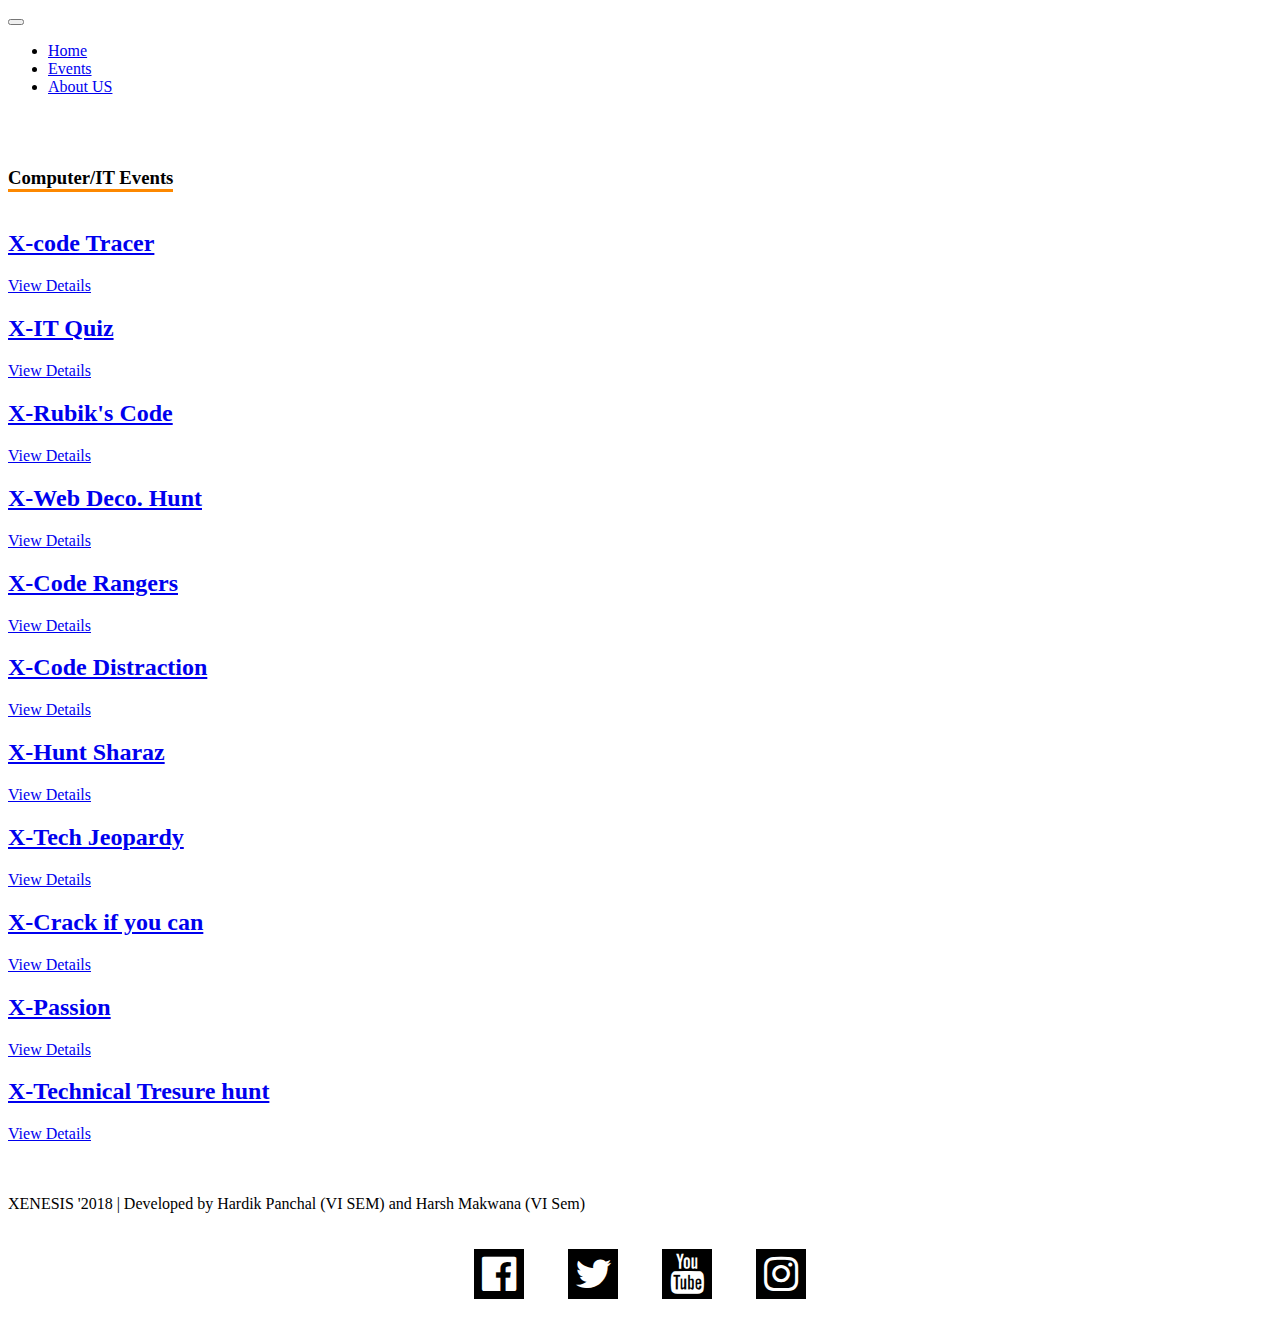
<file: ceit.html>
<!DOCTYPE html>

<html>

<head>

    <title>Xenesis 2018</title>
    <meta name="viewport" content="width=device-width, initial-scale=1.0" />
    <link rel="icon" href="ldrp_logo.png" type="image/x-icon">
    <link href="http://techfest18.socet.edu.in/css/bootstrap.css" rel="stylesheet" type="text/css" media="all" />
    <link href="http://techfest18.socet.edu.in/css/style1.css" rel="stylesheet" type="text/css" media="all" />
    <link href="http://techfest18.socet.edu.in/css/main.css" rel="stylesheet" type="text/css" media="all" />
    <link href="http://techfest18.socet.edu.in/css/style.css" rel="stylesheet">
    <link rel="stylesheet" href="https://maxcdn.bootstrapcdn.com/font-awesome/4.4.0/css/font-awesome.min.css">
    <script type="text/javascript" src="http://techfest18.socet.edu.in/js/jquery-2.1.4.min.js"></script>
    <script type="text/javascript" src="http://techfest18.socet.edu.in/js/bootstrap-3.1.1.min.js"></script>
    <link rel="stylesheet" href="style.css">
</head>


<body>

    <div class="ban-top" style="margin-top: 0px;">
        
        <div class="container">
            <div class="top_nav_left">

                <nav class="navbar navbar-default navbar-static-top nav-sol">

                    <div class="container-fluid">

                        <div class="navbar-header ">
                            <button type="button" class="navbar-toggle collapsed" data-toggle="collapse" data-target="#bs-example-navbar-collapse-1" aria-expanded="false">
                               <span class="sr-only">Toggle navigation</span>
                               <span class="icon-bar"></span>
                               <span class="icon-bar"></span>
                               <span class="icon-bar"></span>
                            </button>
                        </div>

                
                        <div class="navbar-collapse collapse menu--shylock " id="bs-example-navbar-collapse-1">

                            <ul class="nav navbar-nav menu__list" id="bar">
                               <li class="menu__item" ><a class="menu__link" href="index.html">Home </a></li>
                               <li class=" menu__item " id="event"><a class="menu__link" href="index.html#events">Events<span class="sr-only">(current)</span></a></li>
                               <li class=" menu__item"><a class="menu__link" href="index.html#about">About US</a></li>
                            </ul>

                        </div>

                    </div>
                </nav>  
            </div>
            
        </div>
    </div>
    <br /><br />

    <div class="text-center">
        <h3 class="mula" style="border-bottom: 3px solid #fd8800; display:inline-block;">Computer/IT Events</h3>
    </div> 




    <section class="features">
        <div class="container text-center">
            
            <div class="row">
                

                <div class=" col-lg-4 col-sm-12">
                    <a href='CE/codetracer.pdf'>
                        <div class="jumbotron">
                            <h2 style="font-weight:bold;">X-code Tracer</h2>
                            <a href='CE/codetracer.pdf' class='item_add single-item hvr-outline-out button2'>View Details</a>
                        </div>
                    </a>
                </div>

                <div class=" col-lg-4 col-sm-12">
                    <a href='CE/itquiz.pdf'>
                        <div class="jumbotron">
                            <h2 style="font-weight:bold;">X-IT Quiz</h2>
                            <a href='CE/itquiz.pdf' class='item_add single-item hvr-outline-out button2'>View Details</a>
                        </div>
                    </a>
                </div>
                
                <div class=" col-lg-4 col-sm-12">
                    <a href='CE/rubikscode.pdf'>
                        <div class="jumbotron">
                            <h2 style="font-weight:bold;">X-Rubik's Code</h2>
                            <a href='CE/rubikscode.pdf' class='item_add single-item hvr-outline-out button2'>View Details</a>
                        </div>
                    </a>
                </div>

                <div class=" col-lg-4 col-sm-12">
                    <a href='CE/webdeco.pdf'>
                        <div class="jumbotron">
                            <h2 style="font-weight:bold;">X-Web Deco. Hunt</h2>
                            <a href='CE/webdeco.pdf' class='item_add single-item hvr-outline-out button2'>View Details</a>
                        </div>
                    </a>
                </div>
                
                <div class=" col-lg-4 col-sm-12">
                    <a href='CE/coderangers.pdf'>
                        <div class="jumbotron">
                            <h2 style="font-weight:bold;">X-Code Rangers</h2>
                            <a href='CE/coderangers.pdf' class='item_add single-item hvr-outline-out button2'>View Details</a>
                        </div>
                    </a>
                </div>

                <div class=" col-lg-4 col-sm-12">
                    <a href='CE/codedistraction.pdf'>
                        <div class="jumbotron">
                            <h2 style="font-weight:bold;">X-Code Distraction</h2>
                            <a href='CE/codedistraction.pdf' class='item_add single-item hvr-outline-out button2'>View Details</a>
                        </div>
                    </a>
                </div>
                
                <div class=" col-lg-4 col-sm-12">
                    <a href='CE/huntsaraz.pdf'>
                        <div class="jumbotron">
                            <h2 style="font-weight:bold;">X-Hunt Sharaz</h2>
                            <a href='CE/huntsaraz.pdf' class='item_add single-item hvr-outline-out button2'>View Details</a>
                        </div>
                    </a>
                </div>
                
                <div class=" col-lg-4 col-sm-12">
                    <a href='CE/techjeo.pdf'>
                        <div class="jumbotron">
                            <h2 style="font-weight:bold;">X-Tech Jeopardy</h2>
                            <a href='CE/techjeo.pdf' class='item_add single-item hvr-outline-out button2'>View Details</a>
                        </div>
                    </a>
                </div>
                
                <div class=" col-lg-4 col-sm-12">
                    <a href='CE/crackifyoucan.pdf'>
                        <div class="jumbotron">
                            <h2 style="font-weight:bold;">X-Crack if you can</h2>
                            <a href='CE/crackifyoucan.pdf' class='item_add single-item hvr-outline-out button2'>View Details</a>
                        </div>
                    </a>
                </div>
                
                <div class=" col-lg-4 col-sm-12">
                    <a href='CE/passion.pdf'>
                        <div class="jumbotron">
                            <h2 style="font-weight:bold;">X-Passion</h2>
                            <a href='CE/passion.pdf' class='item_add single-item hvr-outline-out button2'>View Details</a>
                        </div>
                    </a>
                </div>
            
                <div class=" col-lg-4 col-sm-12">
                    <a href='CE/codedestraction.pdf'>
                        <div class="jumbotron">
                            <h2 style="font-weight:bold;">X-Technical Tresure hunt</h2>
                            <a href='CE/treasurehunt.pdf' class='item_add single-item hvr-outline-out button2'>View Details</a>
                        </div>
                    </a>
                </div>
            


            </div>
        </div>       
    </section>


        
    <br /><br />

    <footer class="site-footer">
        <div class="bottom">
            <div class="container">
                <div class="row">

                    <div class="col-md-12 col-sm-12 text-lg-left text-center">
                        <p class="copyright-text">
                        XENESIS '2018 | Developed by Hardik Panchal (VI SEM) and Harsh Makwana (VI Sem)
                        </p>
                    </div>                       
                        <div class="ic-pos text-center">
                            <!-- Add font awesome icons -->
                            <a href="http://www.facebook.com/xenesisldrp"> <i class="fa fa-facebook-official fa-1x"> </i></a>
                            <a href="http://www.twitter.com/xenesisldrp"> <i class="fa fa-twitter fa-1x"> </i></a>
                            <a href="https://www.youtube.com/channel/UCbBHZ2968UExg9fWiwKQNmA"> <i class="fa fa-youtube fa-1x"> </i></a>
                            <a href="http://www.instagram.com/xenesisldrp"> <i class="fa fa-instagram fa-1x"> </i></a>
                        </div>
                </div>
            </div>
        </div>
    </footer>
</body>

</html>
</file>
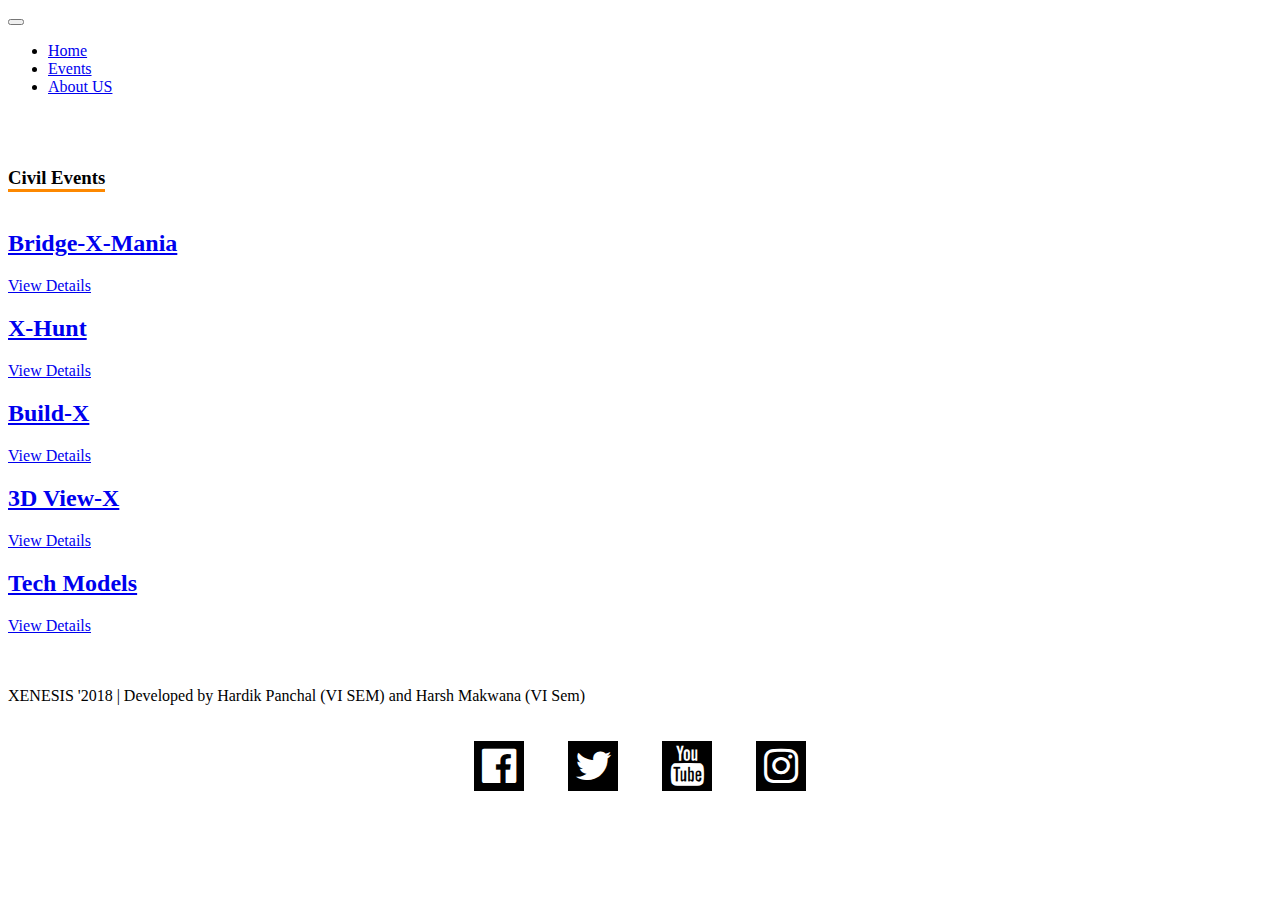
<file: civil.html>
<!DOCTYPE html>

<html>

<head>

<title>Xenesis 2018</title>
    
<meta name="viewport" content="width=device-width, initial-scale=1.0" />
<link rel="icon" href="ldrp_logo.png" type="image/x-icon">
<link href="http://techfest18.socet.edu.in/css/bootstrap.css" rel="stylesheet" type="text/css" media="all" />
<link href="http://techfest18.socet.edu.in/css/style1.css" rel="stylesheet" type="text/css" media="all" />
<link href="http://techfest18.socet.edu.in/css/main.css" rel="stylesheet" type="text/css" media="all" />
<link href="http://techfest18.socet.edu.in/css/style.css" rel="stylesheet">
<link rel="stylesheet" href="https://maxcdn.bootstrapcdn.com/font-awesome/4.4.0/css/font-awesome.min.css">
<link rel="stylesheet" href="style.css">
<script type="text/javascript" src="http://techfest18.socet.edu.in/js/jquery-2.1.4.min.js"></script>
    <script type="text/javascript" src="http://techfest18.socet.edu.in/js/bootstrap-3.1.1.min.js"></script>
</head>


<body>

    <div class="ban-top" style="margin-top: 0px;">
        
        <div class="container">
            <div class="top_nav_left">

                <nav class="navbar navbar-default nav-sol">

                    <div class="container-fluid">


                        <div class="navbar-header">

                            <button type="button" class="navbar-toggle collapsed" data-toggle="collapse" data-target="#bs-example-navbar-collapse-1" aria-expanded="false">

                               <span class="sr-only">Toggle navigation</span>
                               <span class="icon-bar"></span>
                               <span class="icon-bar"></span>
                               <span class="icon-bar"></span>
                            </button>
                        </div>

                
                        <div class="collapse navbar-collapse menu--shylock" id="bs-example-navbar-collapse-1">

                            <ul class="nav navbar-nav menu__list" id="bar">

                               <li class="menu__item" ><a class="menu__link" href="index.html">Home </a></li>
                               <li class=" menu__item " id="event"><a class="menu__link" href="index.html#events">Events<span class="sr-only">(current)</span></a></li>
                               <li class=" menu__item"><a class="menu__link" href="index.html#about">About US</a></li>
                            </ul>
                        </div>
                    </div>
                </nav>  
            </div>
            
        </div>
    </div>
    <br /><br />
    
    <div class="text-center">
        <h3 class="mula" style="border-bottom: 3px solid #fd8800; display:inline-block;">Civil Events</h3>
    </div>


    <section class="features">
        <div class="container text-center">
            
            <div class="row">
                

                <div class=" col-lg-4 col-sm-12">
                    <a href='Civil/bridgemania.pdf'>
                        <div class="jumbotron">
                            <h2 style="font-weight:bold;">Bridge-X-Mania</h2>
                            <a href='Civil/bridgemania.pdf' class='item_add single-item hvr-outline-out button2'>View Details</a>
                        </div>
                    </a>
                </div>
                
                <div class=" col-lg-4 col-sm-12">
                    <a href='Civil/hunt.pdf'>
                        <div class="jumbotron">
                            <h2 style="font-weight:bold;">X-Hunt</h2>
                            <a href='Civil/hunt.pdf' class='item_add single-item hvr-outline-out button2'>View Details</a>
                        </div>
                    </a>
                </div>

                <div class=" col-lg-4 col-sm-12">
                    <a href='Civil/buildx.pdf'>
                        <div class="jumbotron">
                            <h2 style="font-weight:bold;">Build-X</h2>
                            <a href='Civil/buildx.pdf' class='item_add single-item hvr-outline-out button2'>View Details</a>
                        </div>
                    </a>
                </div>

                <div class=" col-lg-4 col-sm-12">
                    <a href='Civil/3dview.pdf'>
                        <div class="jumbotron">
                            <h2 style="font-weight:bold;">3D View-X</h2>
                            <a href='Civil/3dview.pdf' class='item_add single-item hvr-outline-out button2'>View Details</a>
                        </div>
                    </a>
                </div>

                <div class=" col-lg-4 col-sm-12">
                    <a href='Civil/techmodel.pdf'>
                        <div class="jumbotron">
                            <h2 style="font-weight:bold;">Tech Models</h2>
                            <a href='Civil/techmodel.pdf' class='item_add single-item hvr-outline-out button2'>View Details</a>
                        </div>
                    </a>
                </div>


            </div>
        </div>       
    </section>
   
        
    <br /><br />
    <footer class="site-footer">
        <div class="bottom">
            <div class="container">
                <div class="row">

                    <div class="col-md-12 col-sm-12 text-lg-left text-center">
                        <p class="copyright-text">
                        XENESIS '2018 | Developed by Hardik Panchal (VI SEM) and Harsh Makwana (VI Sem)
                        </p>
                    </div>                       
                        <div class="ic-pos text-center">
                            <!-- Add font awesome icons -->
                            <a href="http://www.facebook.com/xenesisldrp"> <i class="fa fa-facebook-official fa-1x"> </i></a>
                            <a href="http://www.twitter.com/xenesisldrp"> <i class="fa fa-twitter fa-1x"> </i></a>
                            <a href="https://www.youtube.com/channel/UCbBHZ2968UExg9fWiwKQNmA"> <i class="fa fa-youtube fa-1x"> </i></a>
                            <a href="http://www.instagram.com/xenesisldrp"> <i class="fa fa-instagram fa-1x"> </i></a>
                        </div>
                </div>
            </div>
        </div>
    </footer>
</body>

</html>
</file>
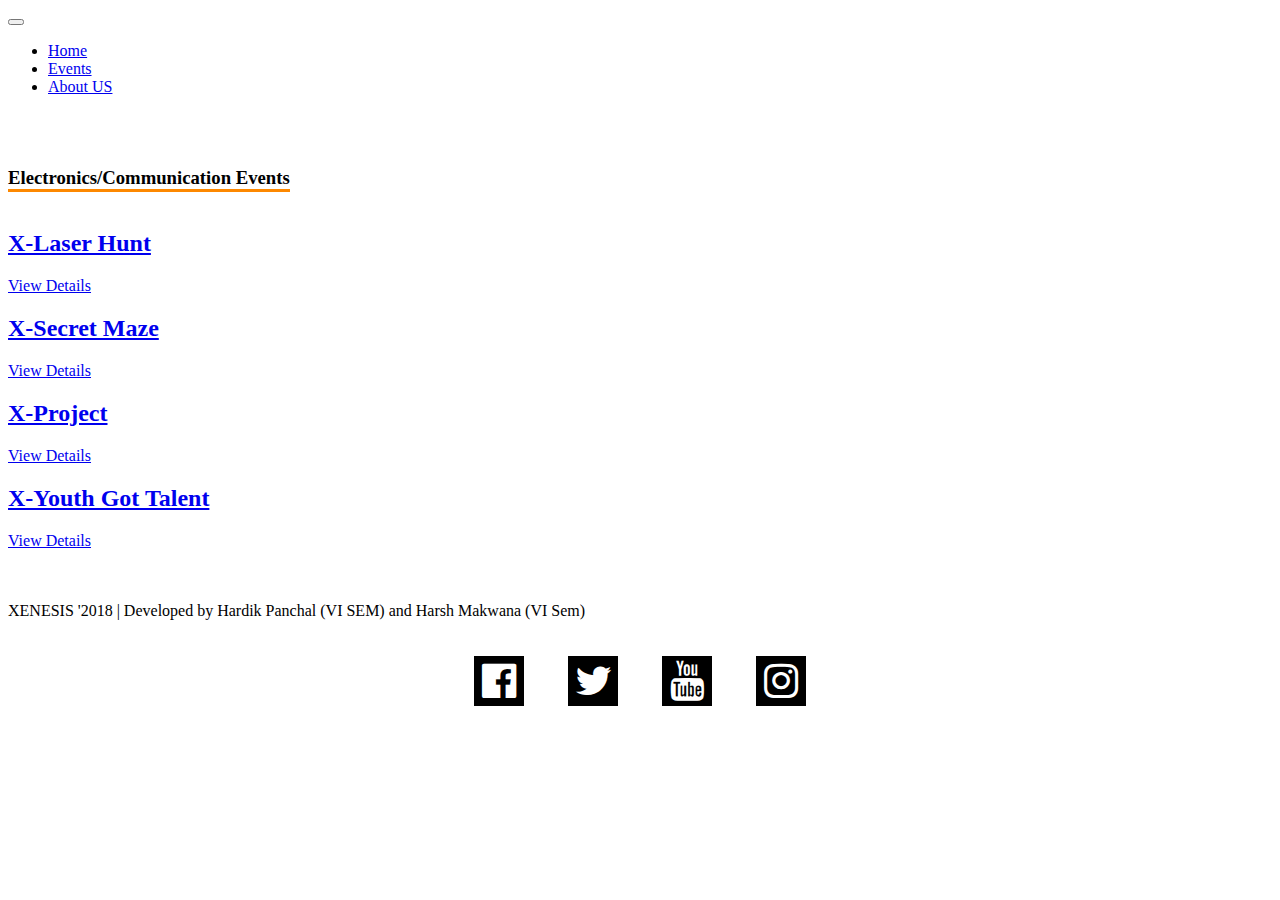
<file: ece.html>
<!DOCTYPE html>

<html>

<head>

<title>Xenesis 2018</title>
    
<meta name="viewport" content="width=device-width, initial-scale=1.0" />
<link rel="icon" href="ldrp_logo.png" type="image/x-icon">
<link href="http://techfest18.socet.edu.in/css/bootstrap.css" rel="stylesheet" type="text/css" media="all" />
<link href="http://techfest18.socet.edu.in/css/style1.css" rel="stylesheet" type="text/css" media="all" />
<link href="http://techfest18.socet.edu.in/css/main.css" rel="stylesheet" type="text/css" media="all" />
<link href="http://techfest18.socet.edu.in/css/style.css" rel="stylesheet">
<link rel="stylesheet" href="https://maxcdn.bootstrapcdn.com/font-awesome/4.4.0/css/font-awesome.min.css">
<script type="text/javascript" src="http://techfest18.socet.edu.in/js/jquery-2.1.4.min.js"></script>
    <script type="text/javascript" src="http://techfest18.socet.edu.in/js/bootstrap-3.1.1.min.js"></script>
<link rel="stylesheet" href="style.css">
</head>


<body>

    <div class="ban-top" style="margin-top: 0px;">
        
        <div class="container">
            <div class="top_nav_left">

                <nav class="navbar navbar-default nav-sol">

                    <div class="container-fluid">


                        <div class="navbar-header">

                            <button type="button" class="navbar-toggle collapsed" data-toggle="collapse" data-target="#bs-example-navbar-collapse-1" aria-expanded="false">

                               <span class="sr-only">Toggle navigation</span>
                               <span class="icon-bar"></span>
                               <span class="icon-bar"></span>
                               <span class="icon-bar"></span>
                            </button>
                        </div>

                
                        <div class="collapse navbar-collapse menu--shylock" id="bs-example-navbar-collapse-1">

                            <ul class="nav navbar-nav menu__list" id="bar">

                               <li class="menu__item" ><a class="menu__link" href="index.html">Home </a></li>
                               <li class=" menu__item " id="event"><a class="menu__link" href="index.html#events">Events<span class="sr-only">(current)</span></a></li>
                               <li class=" menu__item"><a class="menu__link" href="index.html#about">About US</a></li>
                            </ul>
                        </div>
                    </div>
                </nav>  
            </div>
            
        </div>
    </div>
    <br /><br />

    <div class="text-center">
        <h3 class="mula" style="border-bottom: 3px solid #fd8800; display:inline-block;">Electronics/Communication Events</h3>
    </div>
    
    <section class="features">
        <div class="container text-center">
            
            <div class="row">
                

                <div class=" col-lg-4 col-sm-12">
                    <a href='EC/laserhunt.pdf'>
                        <div class="jumbotron">
                            <h2 style="font-weight:bold;">X-Laser Hunt</h2>
                            <a href='EC/laserhunt.pdf' class='item_add single-item hvr-outline-out button2'>View Details</a>
                        </div>
                    </a>
                </div>

                

                <div class=" col-lg-4 col-sm-12">
                    <a href='EC/secretmaze.pdf'>
                        <div class="jumbotron">
                            <h2 style="font-weight:bold;">X-Secret Maze</h2>
                            <a href='EC/secretmaze.pdf' class='item_add single-item hvr-outline-out button2'>View Details</a>
                        </div>
                    </a>
                </div>
                
                <div class=" col-lg-4 col-sm-12">
                    <a href='EC/xproject.pdf'>
                        <div class="jumbotron">
                            <h2 style="font-weight:bold;">X-Project</h2>
                            <a href='EC/xproject.pdf' class='item_add single-item hvr-outline-out button2'>View Details</a>
                        </div>
                    </a>
                </div>

                <div class=" col-lg-4 col-sm-12">
                    <a href='EC/youthgot.pdf'>
                        <div class="jumbotron">
                            <h2 style="font-weight:bold;">X-Youth Got Talent</h2>
                            <a href='EC/youthgot.pdf' class='item_add single-item hvr-outline-out button2'>View Details</a>
                        </div>
                    </a>
                </div>
            </div>

        </div>       
    </section>
    <br /><br />
    <footer class="site-footer">
        <div class="bottom">
            <div class="container">
                <div class="row">

                    <div class="col-md-12 col-sm-12 text-lg-left text-center">
                        <p class="copyright-text">
                        XENESIS '2018 | Developed by Hardik Panchal (VI SEM) and Harsh Makwana (VI Sem)
                        </p>
                    </div>                       
                        <div class="ic-pos text-center">
                            <!-- Add font awesome icons -->
                            <a href="http://www.facebook.com/xenesisldrp"> <i class="fa fa-facebook-official fa-1x"> </i></a>
                            <a href="http://www.twitter.com/xenesisldrp"> <i class="fa fa-twitter fa-1x"> </i></a>
                            <a href="https://www.youtube.com/channel/UCbBHZ2968UExg9fWiwKQNmA"> <i class="fa fa-youtube fa-1x"> </i></a>
                            <a href="http://www.instagram.com/xenesisldrp"> <i class="fa fa-instagram fa-1x"> </i></a>
                        </div>
                </div>
            </div>
        </div>
    </footer>
</body>

</html>
</file>
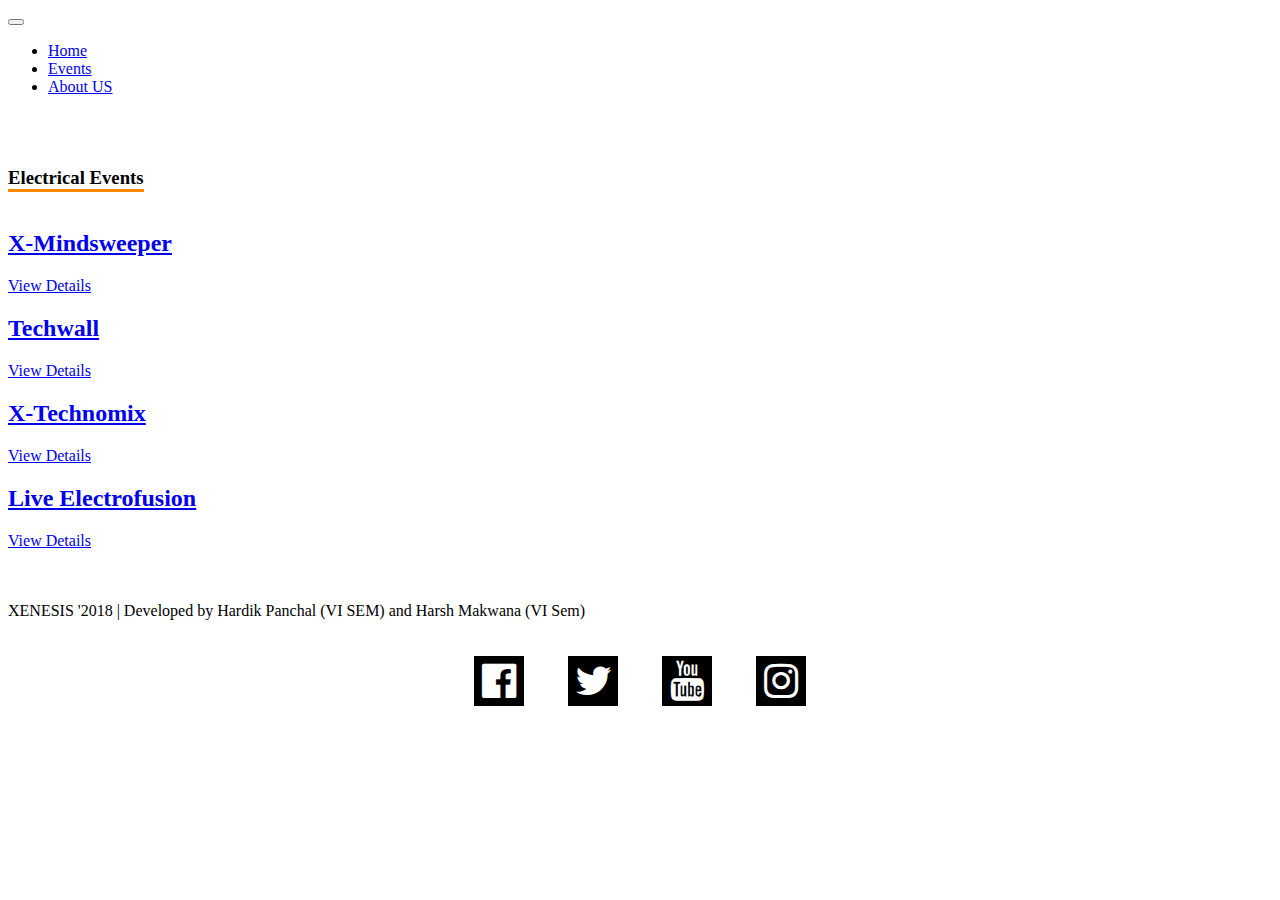
<file: ee.html>
<!DOCTYPE html>

<html>

<head>

<title>Xenesis 2018</title>
    
<meta name="viewport" content="width=device-width, initial-scale=1.0" />
<link rel="icon" href="ldrp_logo.png" type="image/x-icon">
<link href="http://techfest18.socet.edu.in/css/bootstrap.css" rel="stylesheet" type="text/css" media="all" />
<link href="http://techfest18.socet.edu.in/css/style1.css" rel="stylesheet" type="text/css" media="all" />
<link href="http://techfest18.socet.edu.in/css/main.css" rel="stylesheet" type="text/css" media="all" />
<link href="http://techfest18.socet.edu.in/css/style.css" rel="stylesheet">
<link rel="stylesheet" href="https://maxcdn.bootstrapcdn.com/font-awesome/4.4.0/css/font-awesome.min.css">
<link rel="stylesheet" href="style.css">
<script type="text/javascript" src="http://techfest18.socet.edu.in/js/jquery-2.1.4.min.js"></script>
    <script type="text/javascript" src="http://techfest18.socet.edu.in/js/bootstrap-3.1.1.min.js"></script>
</head>


<body>

    <div class="ban-top" style="margin-top: 0px;">
        
        <div class="container">
            <div class="top_nav_left">

                <nav class="navbar navbar-default nav-sol">

                    <div class="container-fluid">


                        <div class="navbar-header">

                            <button type="button" class="navbar-toggle collapsed" data-toggle="collapse" data-target="#bs-example-navbar-collapse-1" aria-expanded="false">

                               <span class="sr-only">Toggle navigation</span>
                               <span class="icon-bar"></span>
                               <span class="icon-bar"></span>
                               <span class="icon-bar"></span>
                            </button>
                        </div>

                
                        <div class="collapse navbar-collapse menu--shylock" id="bs-example-navbar-collapse-1">

                            <ul class="nav navbar-nav menu__list" id="bar">

                               <li class="menu__item" ><a class="menu__link" href="index.html">Home </a></li>
                               <li class=" menu__item " id="event"><a class="menu__link" href="index.html#events">Events<span class="sr-only">(current)</span></a></li>
                               <li class=" menu__item"><a class="menu__link" href="index.html#about">About US</a></li>
                            </ul>
                        </div>
                    </div>
                </nav>  
            </div>
            
        </div>
    </div>
    <br /><br />
    
    <div class="text-center">
        <h3 class="mula" style="border-bottom: 3px solid #fd8800; display:inline-block;">Electrical Events</h3>
    </div>    
        
        <section class="features">
        <div class="container text-center">
            
            <div class="row">
                <div class=" col-lg-4 col-sm-12">
                    <a href='/EE/mindsweeper.pdf'>
                        <div class="jumbotron">
                            <h2 style="font-weight:bold;">X-Mindsweeper</h2>
                            <a href='/EE/mindsweeper.pdf' class='item_add single-item hvr-outline-out button2'>View Details</a>
                        </div>
                    </a>
                </div>
            
                <div class=" col-lg-4 col-sm-12">
                    <a href='EE/techwall.pdf'>
                        <div class="jumbotron">
                            <h2 style="font-weight:bold;">Techwall</h2>
                            <a href='EE/techwall.pdf' class='item_add single-item hvr-outline-out button2'>View Details</a>
                        </div>
                    </a>
                </div>

                <div class=" col-lg-4 col-sm-12">
                    <a href='EE/technomix.pdf'>
                        <div class="jumbotron">
                            <h2 style="font-weight:bold;">X-Technomix</h2>
                            <a href='EE/technomix.pdf' class='item_add single-item hvr-outline-out button2'>View Details</a>
                        </div>
                    </a>
                </div>

                <div class=" col-lg-4 col-sm-12">
                    <a href='EE/liveelectro.pdf'>
                        <div class="jumbotron">
                            <h2 style="font-weight:bold;">Live Electrofusion</h2>
                            <a href='EE/liveelectro.pdf' class='item_add single-item hvr-outline-out button2'>View Details</a>
                        </div>
                    </a>
                </div>
            </div>
        </div>       
    </section>

    <br /><br />
    <footer class="site-footer">
        <div class="bottom">
            <div class="container">
                <div class="row">

                    <div class="col-md-12 col-sm-12 text-lg-left text-center">
                        <p class="copyright-text">
                        XENESIS '2018 | Developed by Hardik Panchal (VI SEM) and Harsh Makwana (VI Sem)
                        </p>
                    </div>                       
                        <div class="ic-pos text-center">
                            <!-- Add font awesome icons -->
                            <a href="http://www.facebook.com/xenesisldrp"> <i class="fa fa-facebook-official fa-1x"> </i></a>
                            <a href="http://www.twitter.com/xenesisldrp"> <i class="fa fa-twitter fa-1x"> </i></a>
                            <a href="https://www.youtube.com/channel/UCbBHZ2968UExg9fWiwKQNmA"> <i class="fa fa-youtube fa-1x"> </i></a>
                            <a href="http://www.instagram.com/xenesisldrp"> <i class="fa fa-instagram fa-1x"> </i></a>
                        </div>
                </div>
            </div>
        </div>
    </footer>
</body>

</html>
</file>
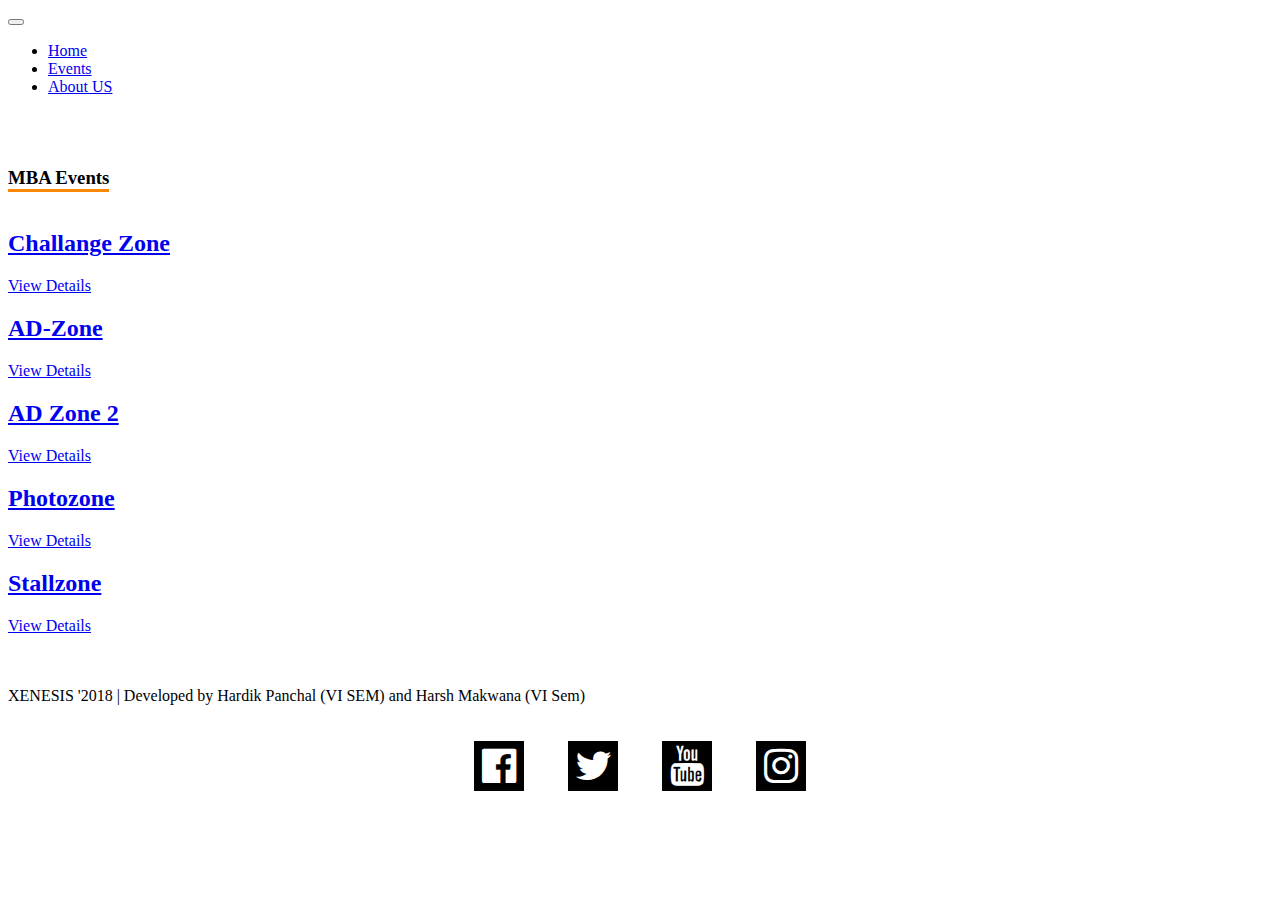
<file: mba.html>
<!DOCTYPE html>

<html>

<head>

<title>Xenesis 2018</title>
    
<meta name="viewport" content="width=device-width, initial-scale=1.0" />
<link rel="icon" href="ldrp_logo.png" type="image/x-icon">
<link href="http://techfest18.socet.edu.in/css/bootstrap.css" rel="stylesheet" type="text/css" media="all" />
<link href="http://techfest18.socet.edu.in/css/style1.css" rel="stylesheet" type="text/css" media="all" />
<link href="http://techfest18.socet.edu.in/css/main.css" rel="stylesheet" type="text/css" media="all" />
<link href="http://techfest18.socet.edu.in/css/style.css" rel="stylesheet">
<link rel="stylesheet" href="https://maxcdn.bootstrapcdn.com/font-awesome/4.4.0/css/font-awesome.min.css">
<script type="text/javascript" src="http://techfest18.socet.edu.in/js/jquery-2.1.4.min.js"></script>
    <script type="text/javascript" src="http://techfest18.socet.edu.in/js/bootstrap-3.1.1.min.js"></script>
<link rel="stylesheet" href="style.css">
</head>


<body>

   <div class="ban-top" style="margin-top: 0px;">
        
        <div class="container">
            <div class="top_nav_left">

                <nav class="navbar navbar-default nav-sol">

                    <div class="container-fluid">


                        <div class="navbar-header">

                            <button type="button" class="navbar-toggle collapsed" data-toggle="collapse" data-target="#bs-example-navbar-collapse-1" aria-expanded="false">

                               <span class="sr-only">Toggle navigation</span>
                               <span class="icon-bar"></span>
                               <span class="icon-bar"></span>
                               <span class="icon-bar"></span>
                            </button>
                        </div>

                
                        <div class="collapse navbar-collapse menu--shylock" id="bs-example-navbar-collapse-1">

                            <ul class="nav navbar-nav menu__list" id="bar">

                               <li class="menu__item" ><a class="menu__link" href="index.html">Home </a></li>
                               <li class=" menu__item " id="event"><a class="menu__link" href="index.html#events">Events<span class="sr-only">(current)</span></a></li>
                               <li class=" menu__item"><a class="menu__link" href="index.html#about">About US</a></li>
                            </ul>
                        </div>
                    </div>
                </nav>  
            </div>
            
        </div>
    </div>
    <br /><br />
    
    <div class="text-center">
        <h3 class="mula" style="border-bottom: 3px solid #fd8800; display:inline-block;">MBA Events</h3>
    </div>    
        
    <section class="features">
        <div class="container text-center">
            
            <div class="row">
                

                <div class=" col-lg-4 col-sm-12">
                    <a href='MBA/challengezone.pdf'>
                        <div class="jumbotron">
                            <h2 style="font-weight:bold;">Challange Zone</h2>
                            <a href='MBA/challengezone.pdf' class='item_add single-item hvr-outline-out button2'>View Details</a>
                        </div>
                    </a>
                </div>

                <div class=" col-lg-4 col-sm-12">
                    <a href='MBA/adzone.pdf'>
                        <div class="jumbotron">
                            <h2 style="font-weight:bold;">AD-Zone</h2>
                            <a href='MBA/adzone.pdf' class='item_add single-item hvr-outline-out button2'>View Details</a>
                        </div>
                    </a>
                </div>

                <div class=" col-lg-4 col-sm-12">
                    <a href='MBA/adzone2.pdf'>
                        <div class="jumbotron">
                            <h2 style="font-weight:bold;">AD Zone 2</h2>
                            <a href='MBA/adzone2.pdf' class='item_add single-item hvr-outline-out button2'>View Details</a>
                        </div>
                    </a>
                </div>
                
                <div class=" col-lg-4 col-sm-12">
                    <a href='MBA/photozone.pdf'>
                        <div class="jumbotron">
                            <h2 style="font-weight:bold;">Photozone</h2>
                            <a href='MBA/photozone.pdf' class='item_add single-item hvr-outline-out button2'>View Details</a>
                        </div>
                    </a>
                </div>

                <div class=" col-lg-4 col-sm-12">
                    <a href='MBA/stallzone.pdf'>
                        <div class="jumbotron">
                            <h2 style="font-weight:bold;">Stallzone</h2>
                            <a href='MBA/stallzone.pdf' class='item_add single-item hvr-outline-out button2'>View Details</a>
                        </div>
                    </a>
                </div>
            </div>
        </div>       
    </section>

    <br /><br />
    <footer class="site-footer">
        <div class="bottom">
            <div class="container">
                <div class="row">

                    <div class="col-md-12 col-sm-12 text-lg-left text-center">
                        <p class="copyright-text">
                        XENESIS '2018 | Developed by Hardik Panchal (VI SEM) and Harsh Makwana (VI Sem)
                        </p>
                    </div>                       
                        <div class="ic-pos text-center">
                            <!-- Add font awesome icons -->
                            <a href="http://www.facebook.com/xenesisldrp"> <i class="fa fa-facebook-official fa-1x"> </i></a>
                            <a href="http://www.twitter.com/xenesisldrp"> <i class="fa fa-twitter fa-1x"> </i></a>
                            <a href="https://www.youtube.com/channel/UCbBHZ2968UExg9fWiwKQNmA"> <i class="fa fa-youtube fa-1x"> </i></a>
                            <a href="http://www.instagram.com/xenesisldrp"> <i class="fa fa-instagram fa-1x"> </i></a>
                        </div>
                </div>
            </div>
        </div>
    </footer>
</body>

</html>
</file>
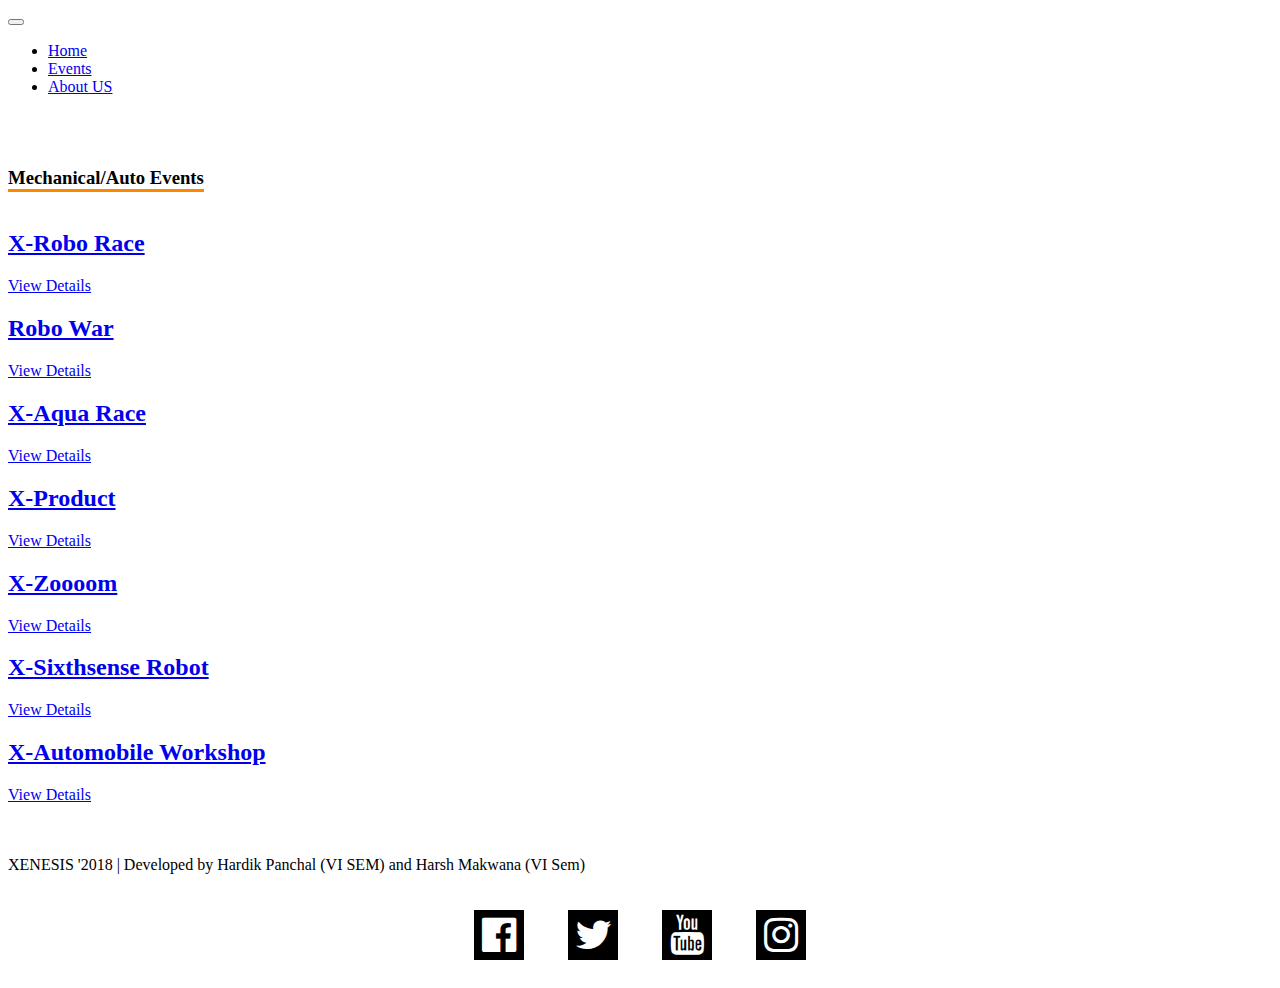
<file: mech.html>
<!DOCTYPE html>

<html>

<head>

<title>Xenesis 2018</title>
    
<meta name="viewport" content="width=device-width, initial-scale=1.0" />
<link rel="icon" href="ldrp_logo.png" type="image/x-icon">
<link href="http://techfest18.socet.edu.in/css/bootstrap.css" rel="stylesheet" type="text/css" media="all" />
<link href="http://techfest18.socet.edu.in/css/style1.css" rel="stylesheet" type="text/css" media="all" />
<link href="http://techfest18.socet.edu.in/css/main.css" rel="stylesheet" type="text/css" media="all" />
<link href="http://techfest18.socet.edu.in/css/style.css" rel="stylesheet">
<link rel="stylesheet" href="https://maxcdn.bootstrapcdn.com/font-awesome/4.4.0/css/font-awesome.min.css">
<script type="text/javascript" src="http://techfest18.socet.edu.in/js/jquery-2.1.4.min.js"></script>
    <script type="text/javascript" src="http://techfest18.socet.edu.in/js/bootstrap-3.1.1.min.js"></script>
<link rel="stylesheet" href="style.css">
</head>


<body>

    <div class="ban-top" style="margin-top: 0px;">
	    
        <div class="container">
	        <div class="top_nav_left">

                <nav class="navbar navbar-default nav-sol">

			        <div class="container-fluid">


				        <div class="navbar-header">

				            <button type="button" class="navbar-toggle collapsed" data-toggle="collapse" data-target="#bs-example-navbar-collapse-1" aria-expanded="false">

					           <span class="sr-only">Toggle navigation</span>
					           <span class="icon-bar"></span>
				               <span class="icon-bar"></span>
					           <span class="icon-bar"></span>
				            </button>
				        </div>

				
				        <div class="collapse navbar-collapse menu--shylock" id="bs-example-navbar-collapse-1">

				            <ul class="nav navbar-nav menu__list" id="bar">

					           <li class="menu__item" ><a class="menu__link" href="index.html">Home </a></li>
					           <li class=" menu__item " id="event"><a class="menu__link" href="index.html#events">Events<span class="sr-only">(current)</span></a></li>
					           <li class=" menu__item"><a class="menu__link" href="index.html#about">About US</a></li>
				            </ul>
				        </div>
			        </div>
			    </nav>	
		    </div>
		    
        </div>
    </div>

    <br /><br />
    
    <div class="text-center">
        <h3 class="mula" style="border-bottom: 3px solid #fd8800; display:inline-block;">Mechanical/Auto Events</h3>
    </div>    
        
     <section class="features">
        <div class="container text-center">
            
            <div class="row">
                

                <div class=" col-lg-4 col-sm-12">
                    <a href='Mech/xroborace.pdf'>
                        <div class="jumbotron">
                            <h2 style="font-weight:bold;">X-Robo Race</h2>
                            <a href='Mech/xroborace.pdf' class='item_add single-item hvr-outline-out button2'>View Details</a>
                        </div>
                    </a>
                </div>
                
                <div class=" col-lg-4 col-sm-12">
                    <a href='Mech/robowar.pdf'>
                        <div class="jumbotron">
                            <h2 style="font-weight:bold;">Robo War</h2>
                            <a href='Mech/robowar.pdf' class='item_add single-item hvr-outline-out button2'>View Details</a>
                        </div>
                    </a>
                </div>

                <div class=" col-lg-4 col-sm-12">
                    <a href='Mech/aquarace.pdf'>
                        <div class="jumbotron">
                            <h2 style="font-weight:bold;">X-Aqua Race</h2>
                            <a href='Mech/aquarace.pdf' class='item_add single-item hvr-outline-out button2'>View Details</a>
                        </div>
                    </a>
                </div>

                <div class=" col-lg-4 col-sm-12">
                    <a href='Mech/product.pdf'>
                        <div class="jumbotron">
                            <h2 style="font-weight:bold;">X-Product</h2>
                            <a href='Mech/product.pdf' class='item_add single-item hvr-outline-out button2'>View Details</a>
                        </div>
                    </a>
                </div>

                <div class=" col-lg-4 col-sm-12">
                    <a href='Mech/zoooom.pdf'>
                        <div class="jumbotron">
                            <h2 style="font-weight:bold;">X-Zoooom</h2>
                            <a href='Mech/zoooom.pdf' class='item_add single-item hvr-outline-out button2'>View Details</a>
                        </div>
                    </a>
                </div>

                <div class=" col-lg-4 col-sm-12">
                    <a href='Mech/sixthsense.pdf'>
                        <div class="jumbotron">
                            <h2 style="font-weight:bold;">X-Sixthsense Robot</h2>
                            <a href='Mech/sixthsense.pdf' class='item_add single-item hvr-outline-out button2'>View Details</a>
                        </div>
                    </a>
                </div>

                <div class=" col-lg-4 col-sm-12">
                    <a href='Mech/workshop.pdf'>
                        <div class="jumbotron">
                            <h2 style="font-weight:bold;">X-Automobile Workshop</h2>
                            <a href='Mech/workshop.pdf' class='item_add single-item hvr-outline-out button2'>View Details</a>
                        </div>
                    </a>
                </div>


            </div>
        </div>       
    </section>
    <br /><br />
    <footer class="site-footer">
        <div class="bottom">
            <div class="container">
                <div class="row">

                    <div class="col-md-12 col-sm-12 text-lg-left text-center">
                        <p class="copyright-text">
                        XENESIS '2018 | Developed by Hardik Panchal (VI SEM) and Harsh Makwana (VI Sem)
                        </p>
                    </div>                       
                        <div class="ic-pos text-center">
                            <!-- Add font awesome icons -->
                            <a href="http://www.facebook.com/xenesisldrp"> <i class="fa fa-facebook-official fa-1x"> </i></a>
                            <a href="http://www.twitter.com/xenesisldrp"> <i class="fa fa-twitter fa-1x"> </i></a>
                            <a href="https://www.youtube.com/channel/UCbBHZ2968UExg9fWiwKQNmA"> <i class="fa fa-youtube fa-1x"> </i></a>
                            <a href="http://www.instagram.com/xenesisldrp"> <i class="fa fa-instagram fa-1x"> </i></a>
                        </div>
                </div>
            </div>
        </div>
    </footer>
</body>

</html>
</file>
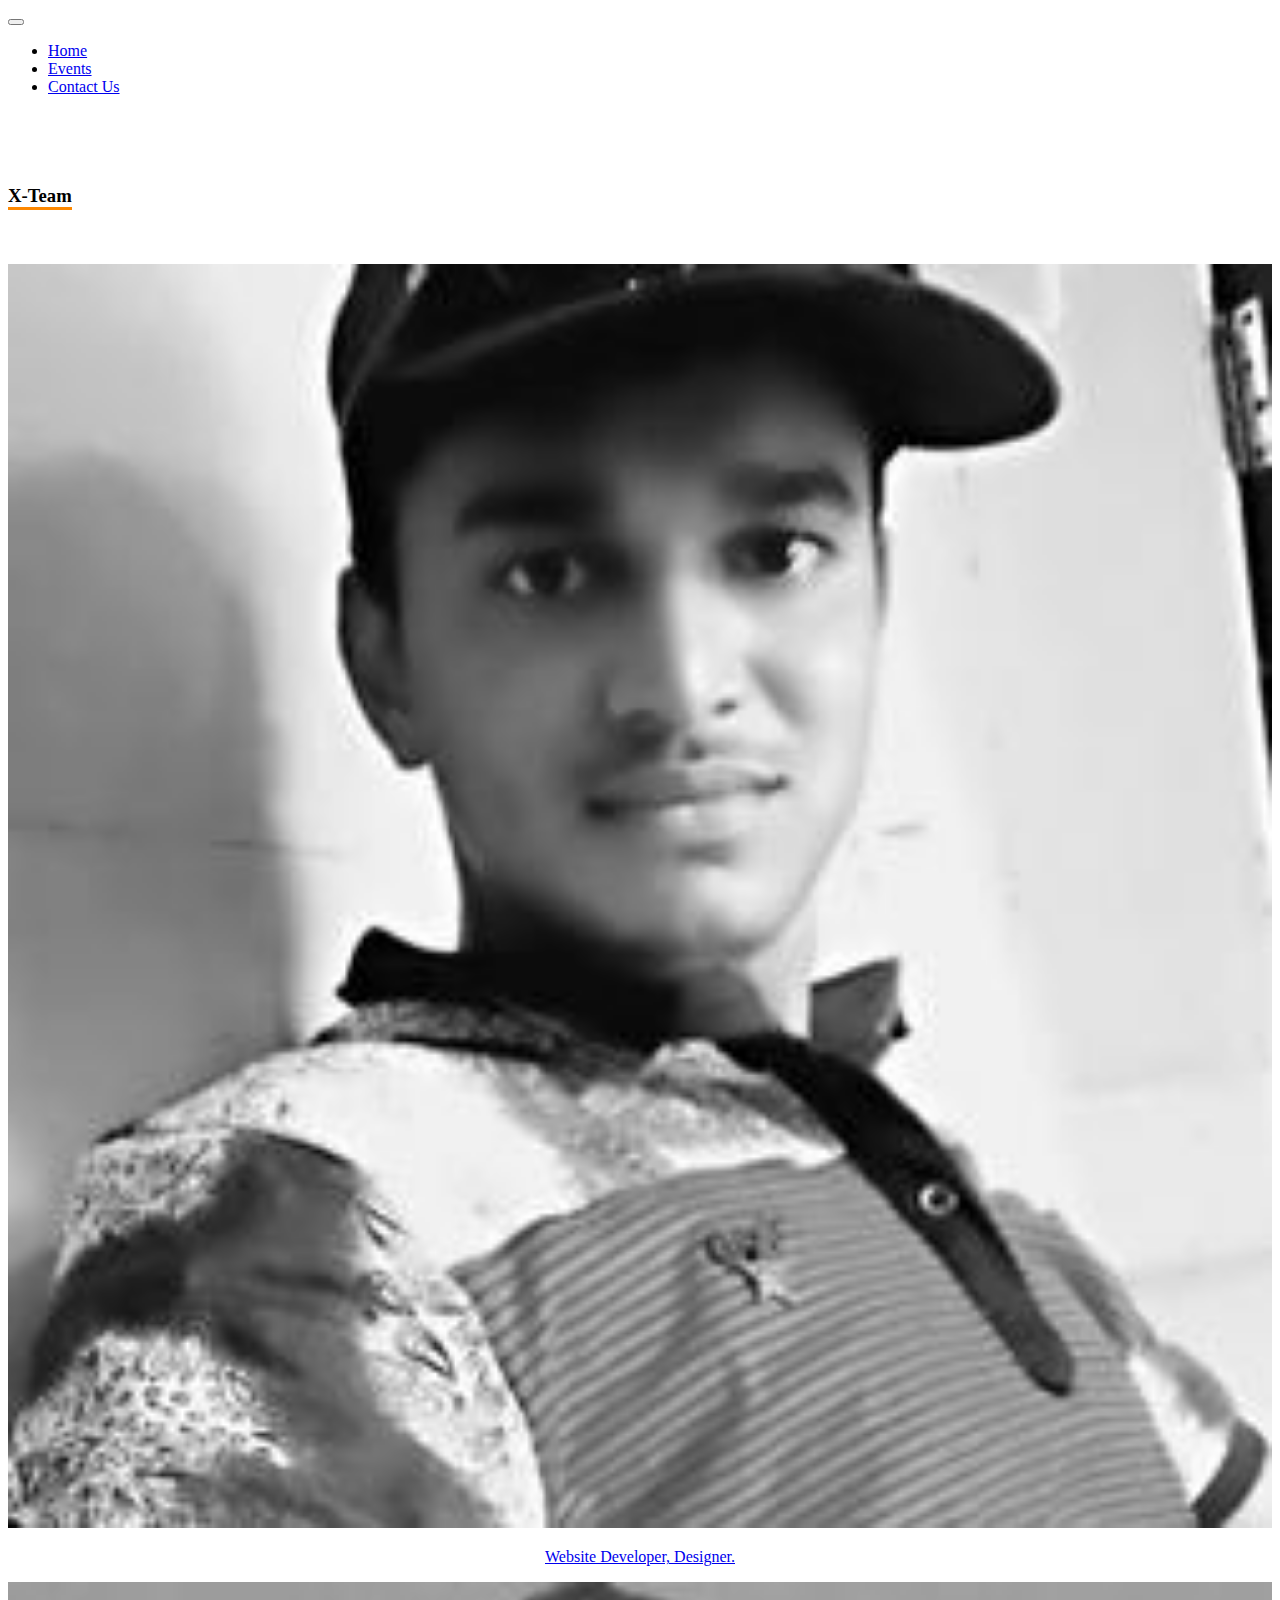
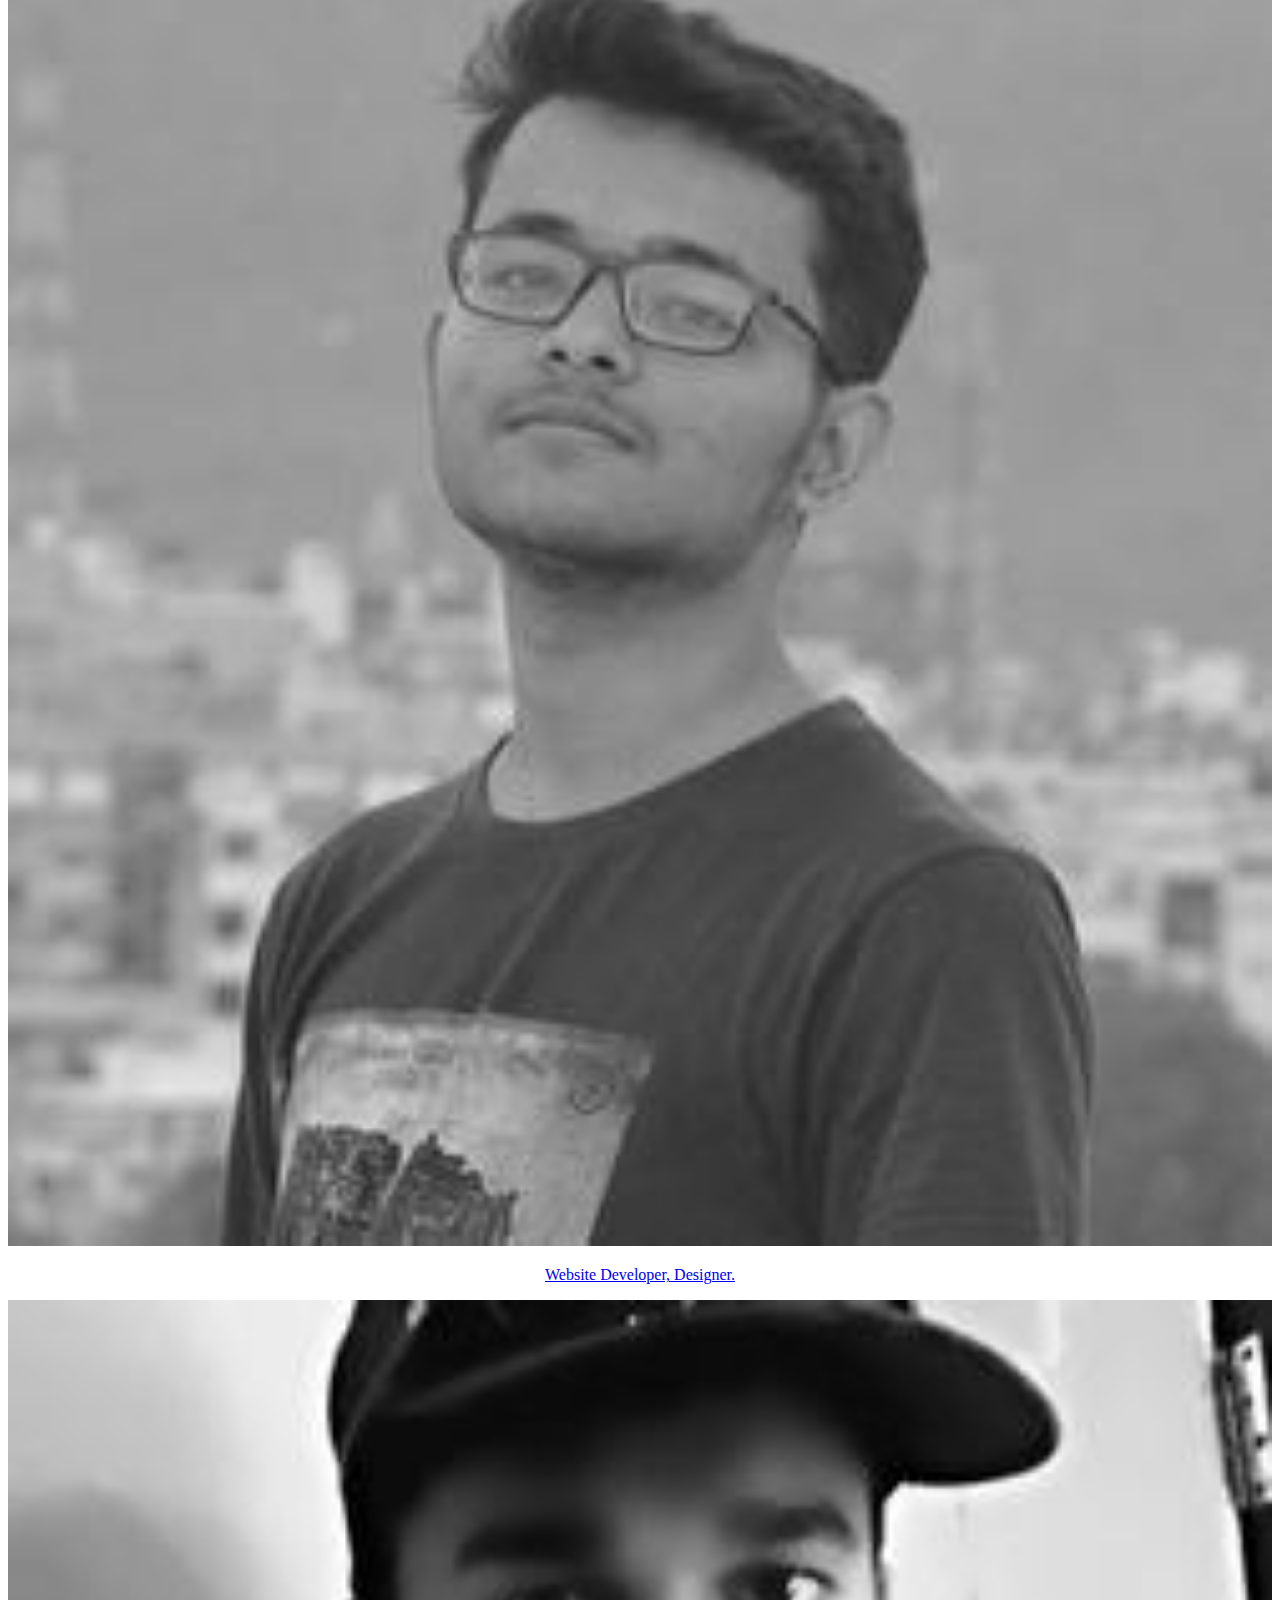
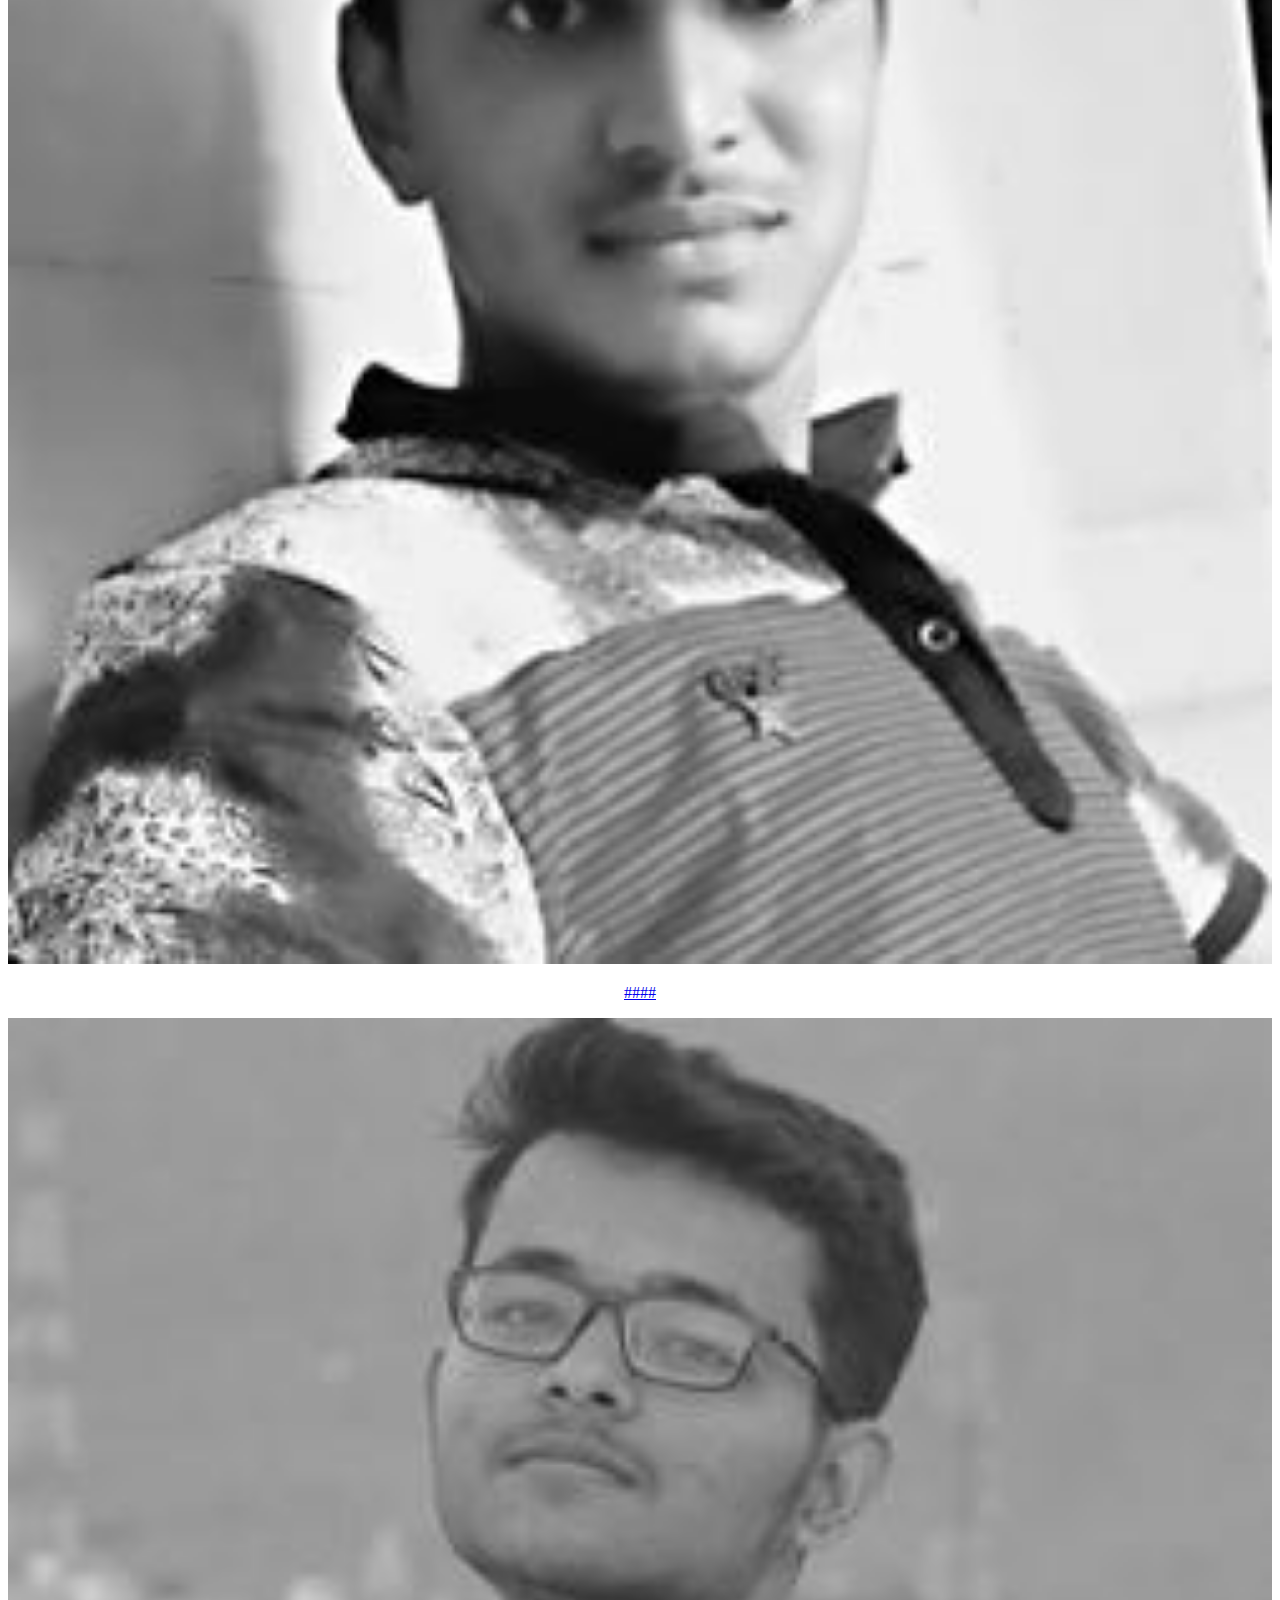
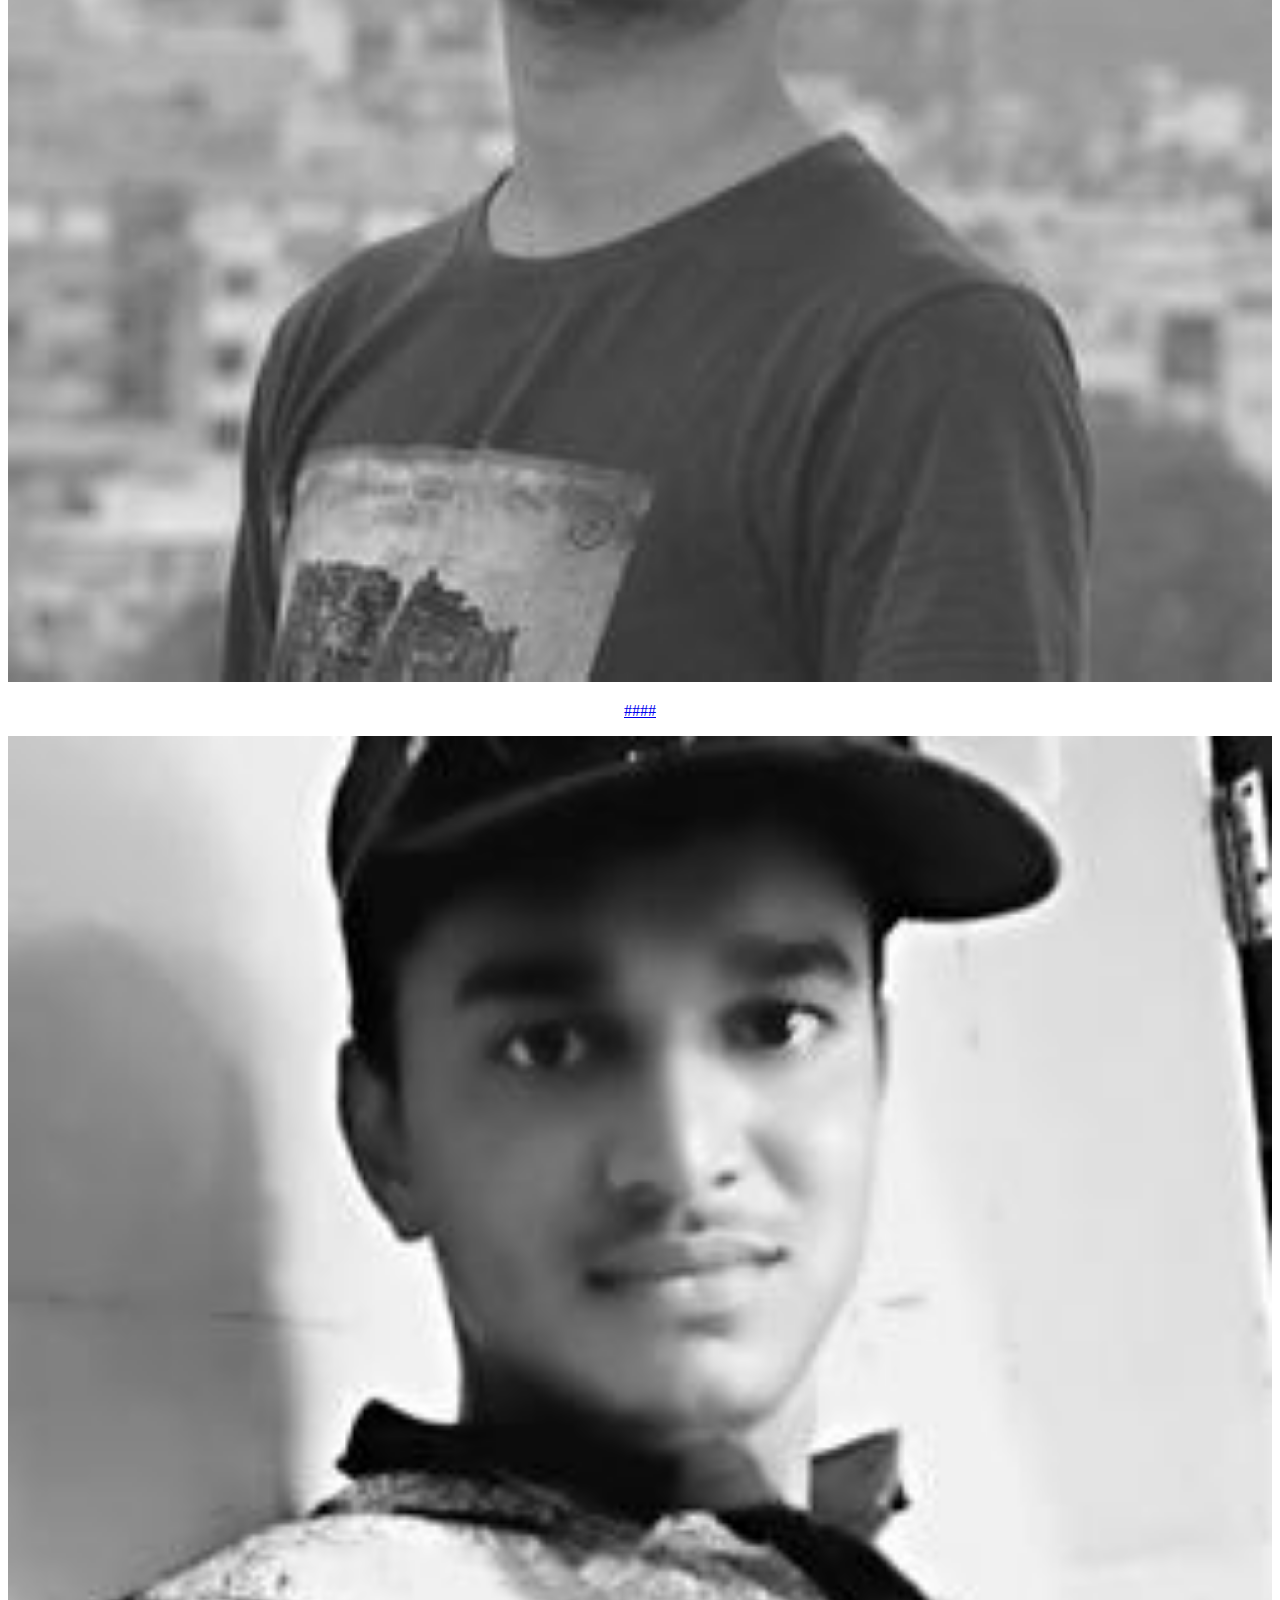
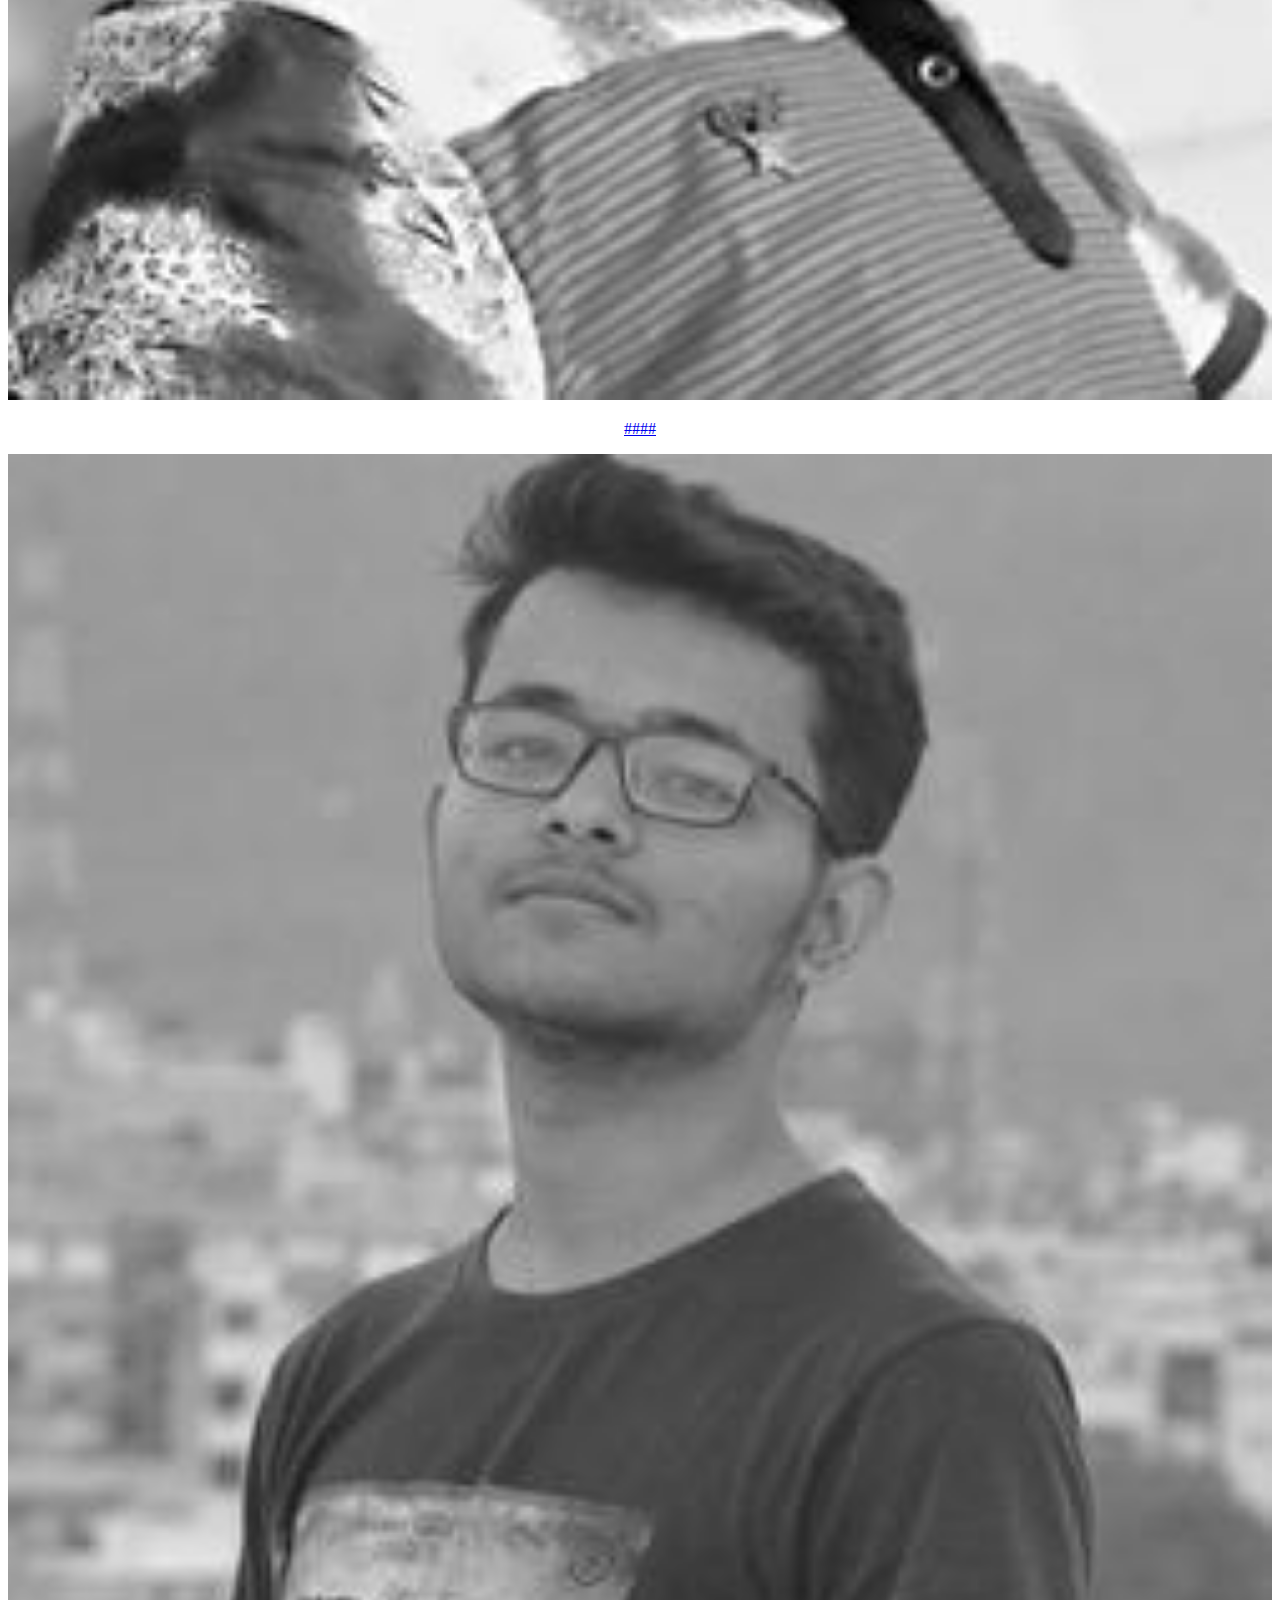
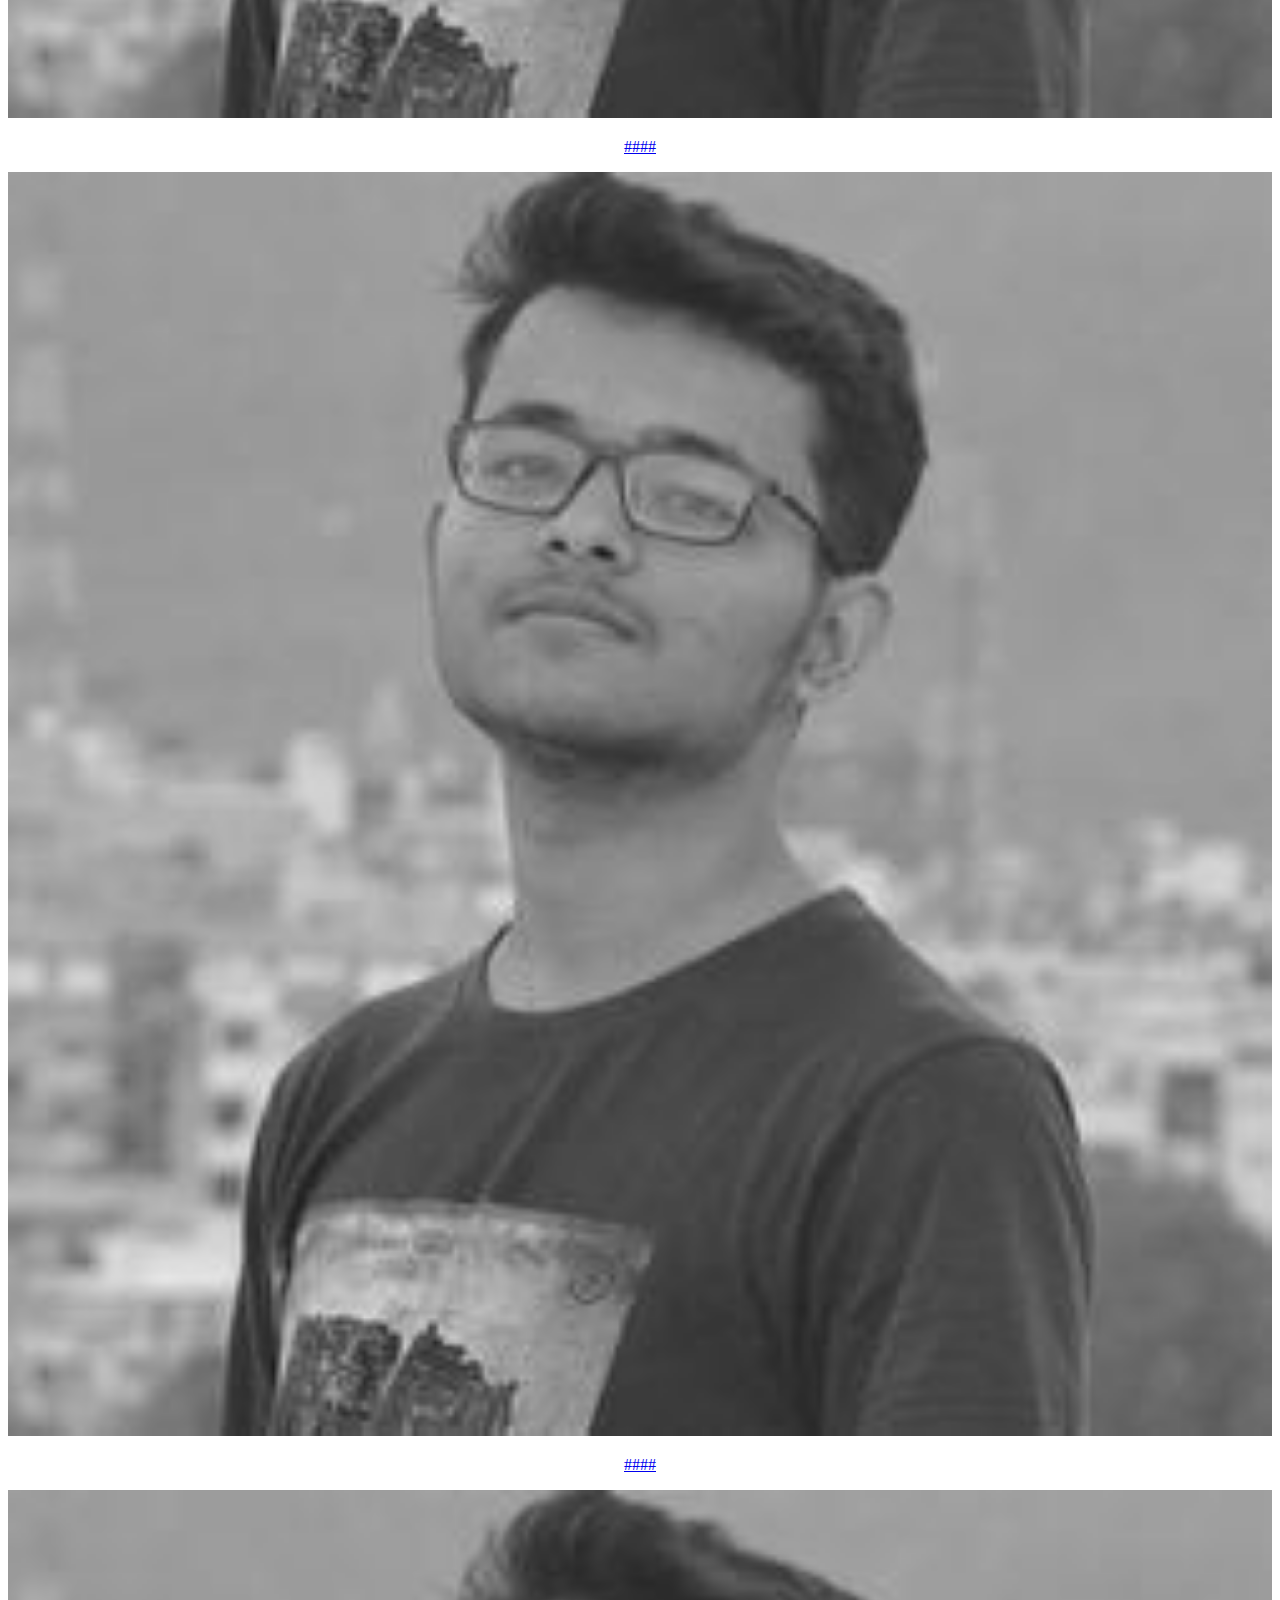
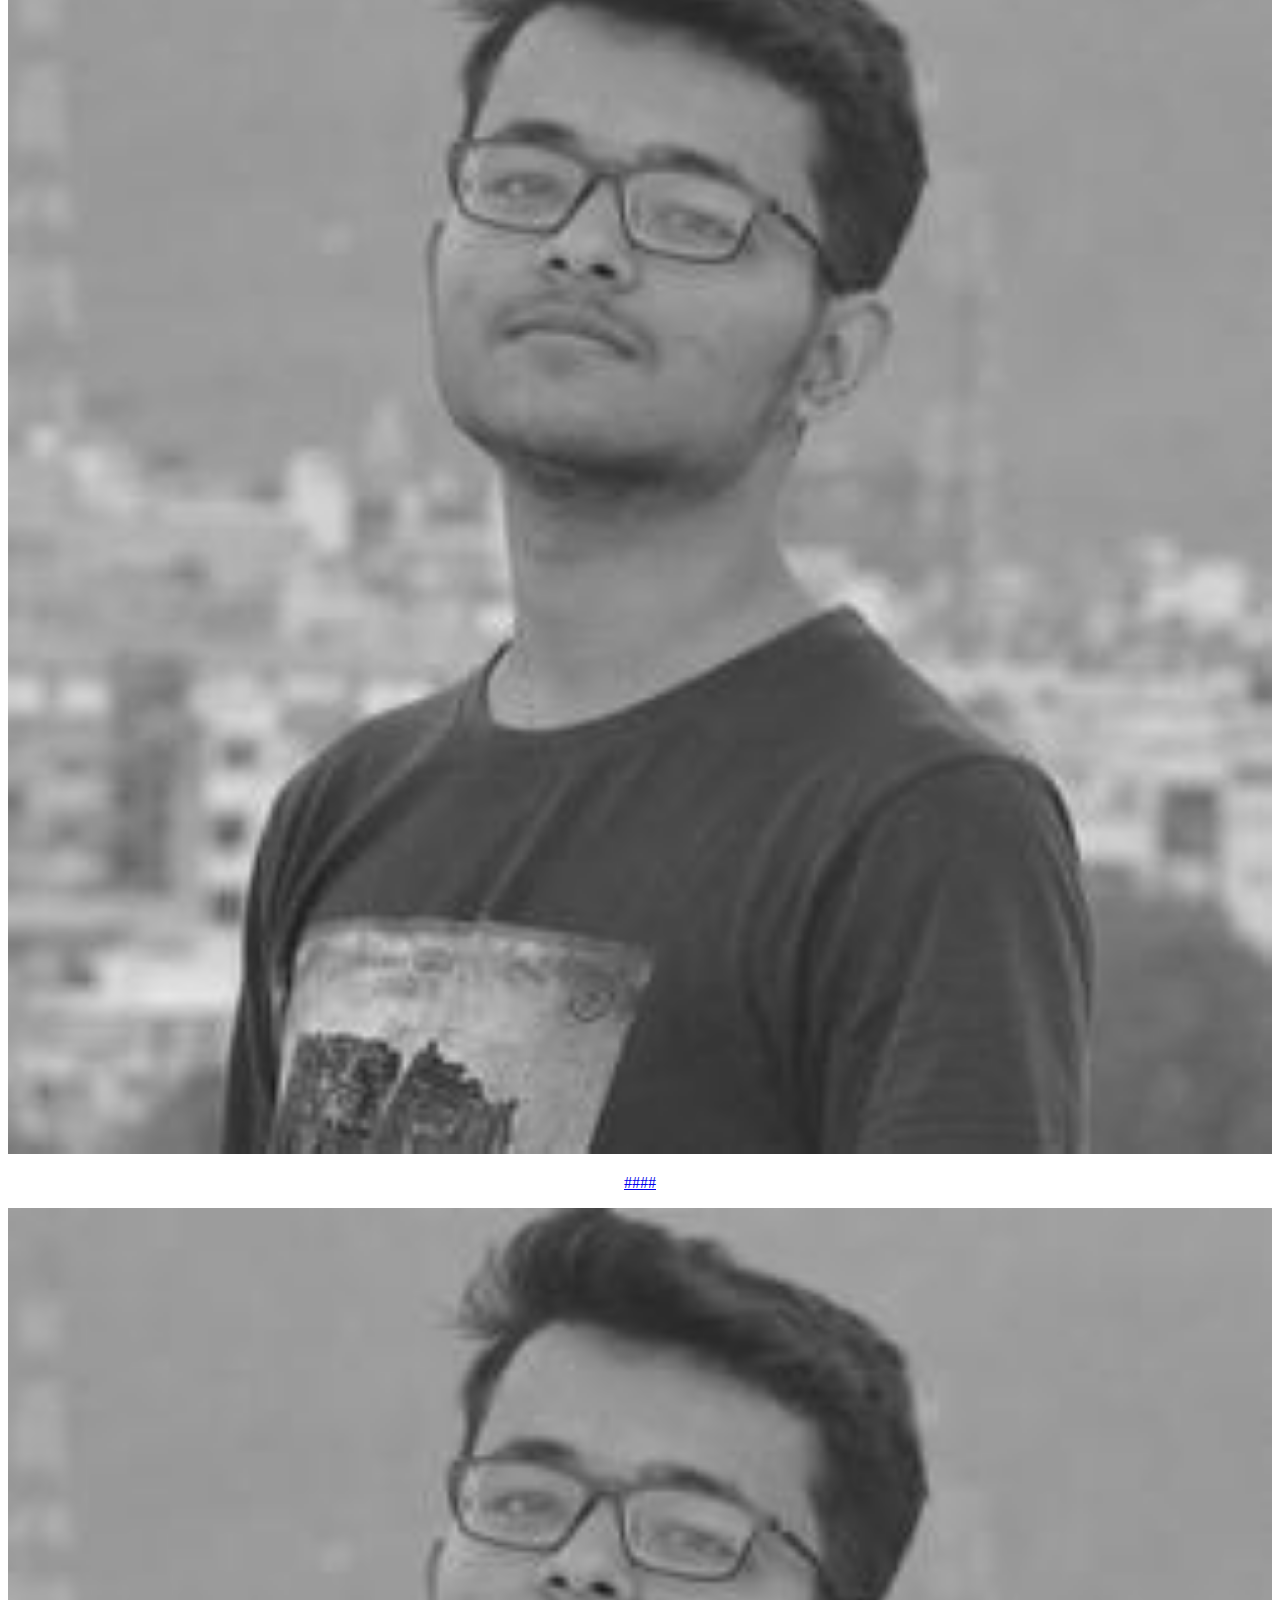
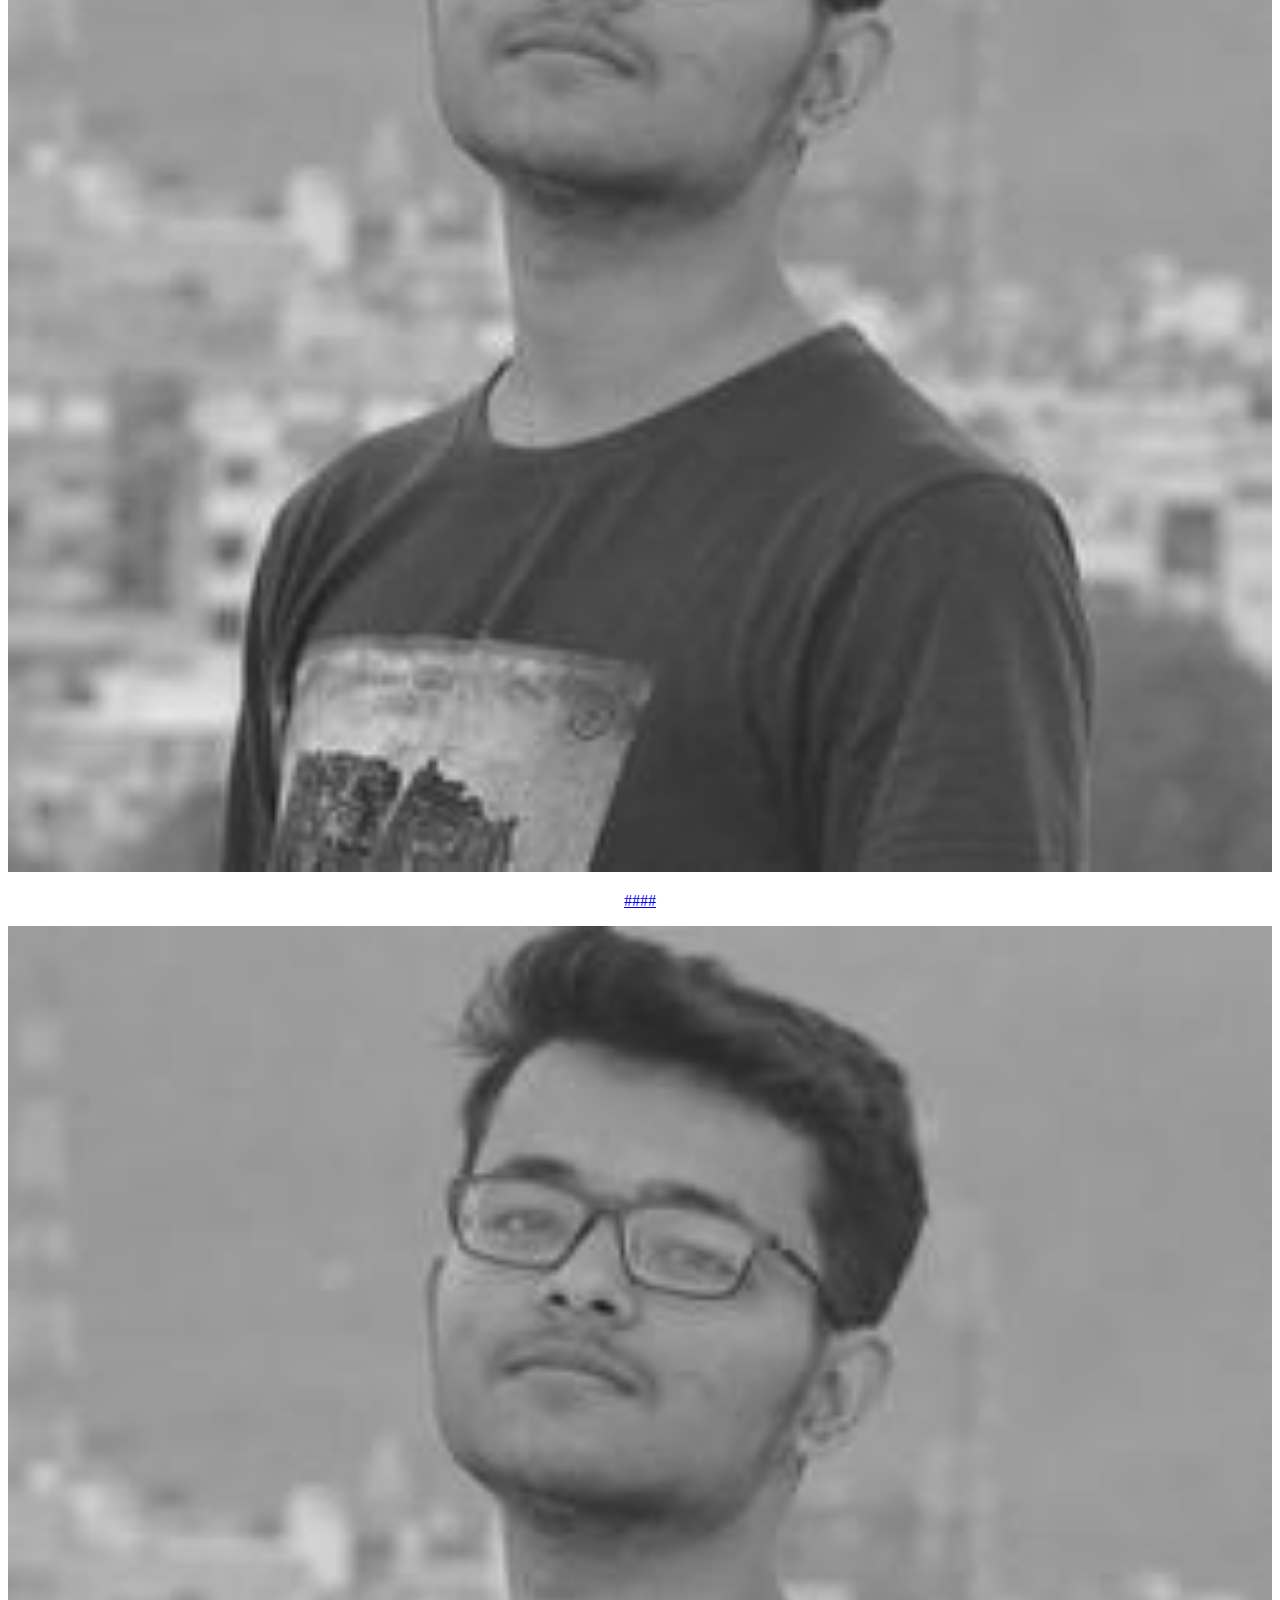
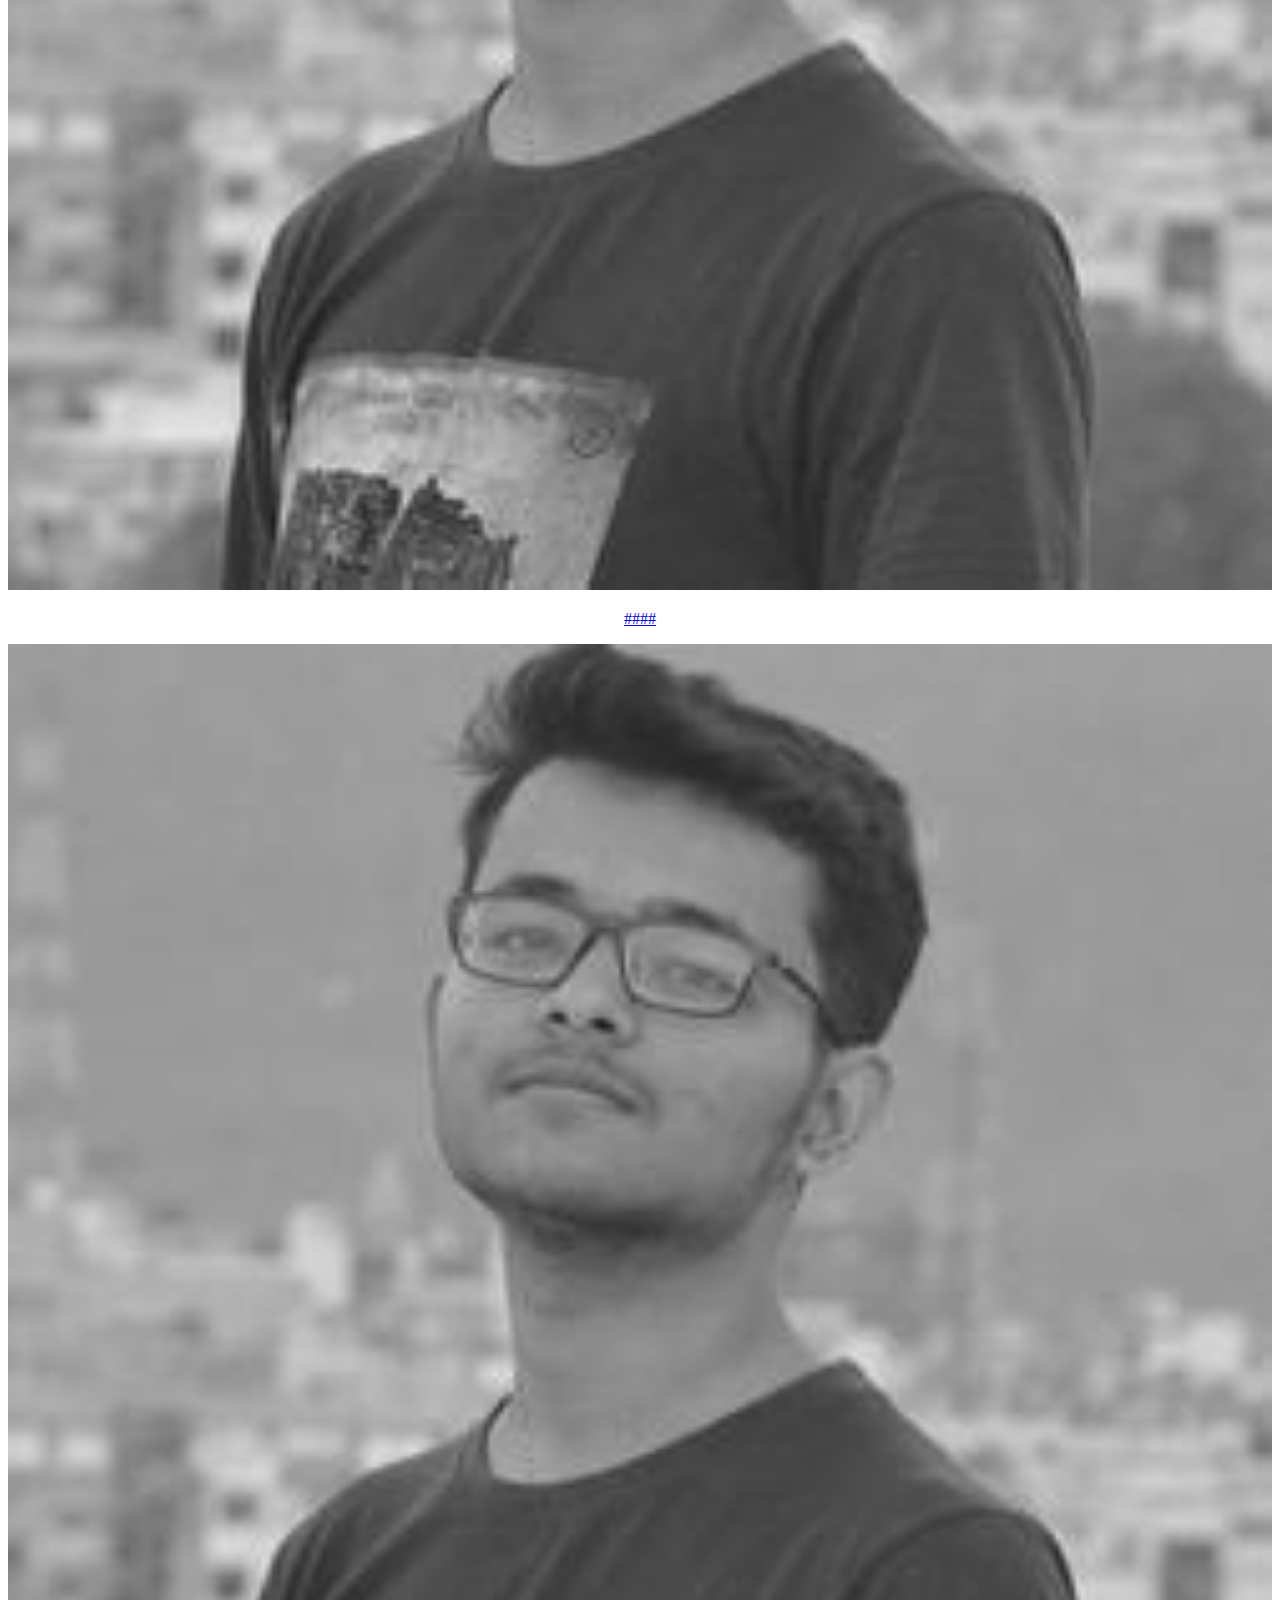
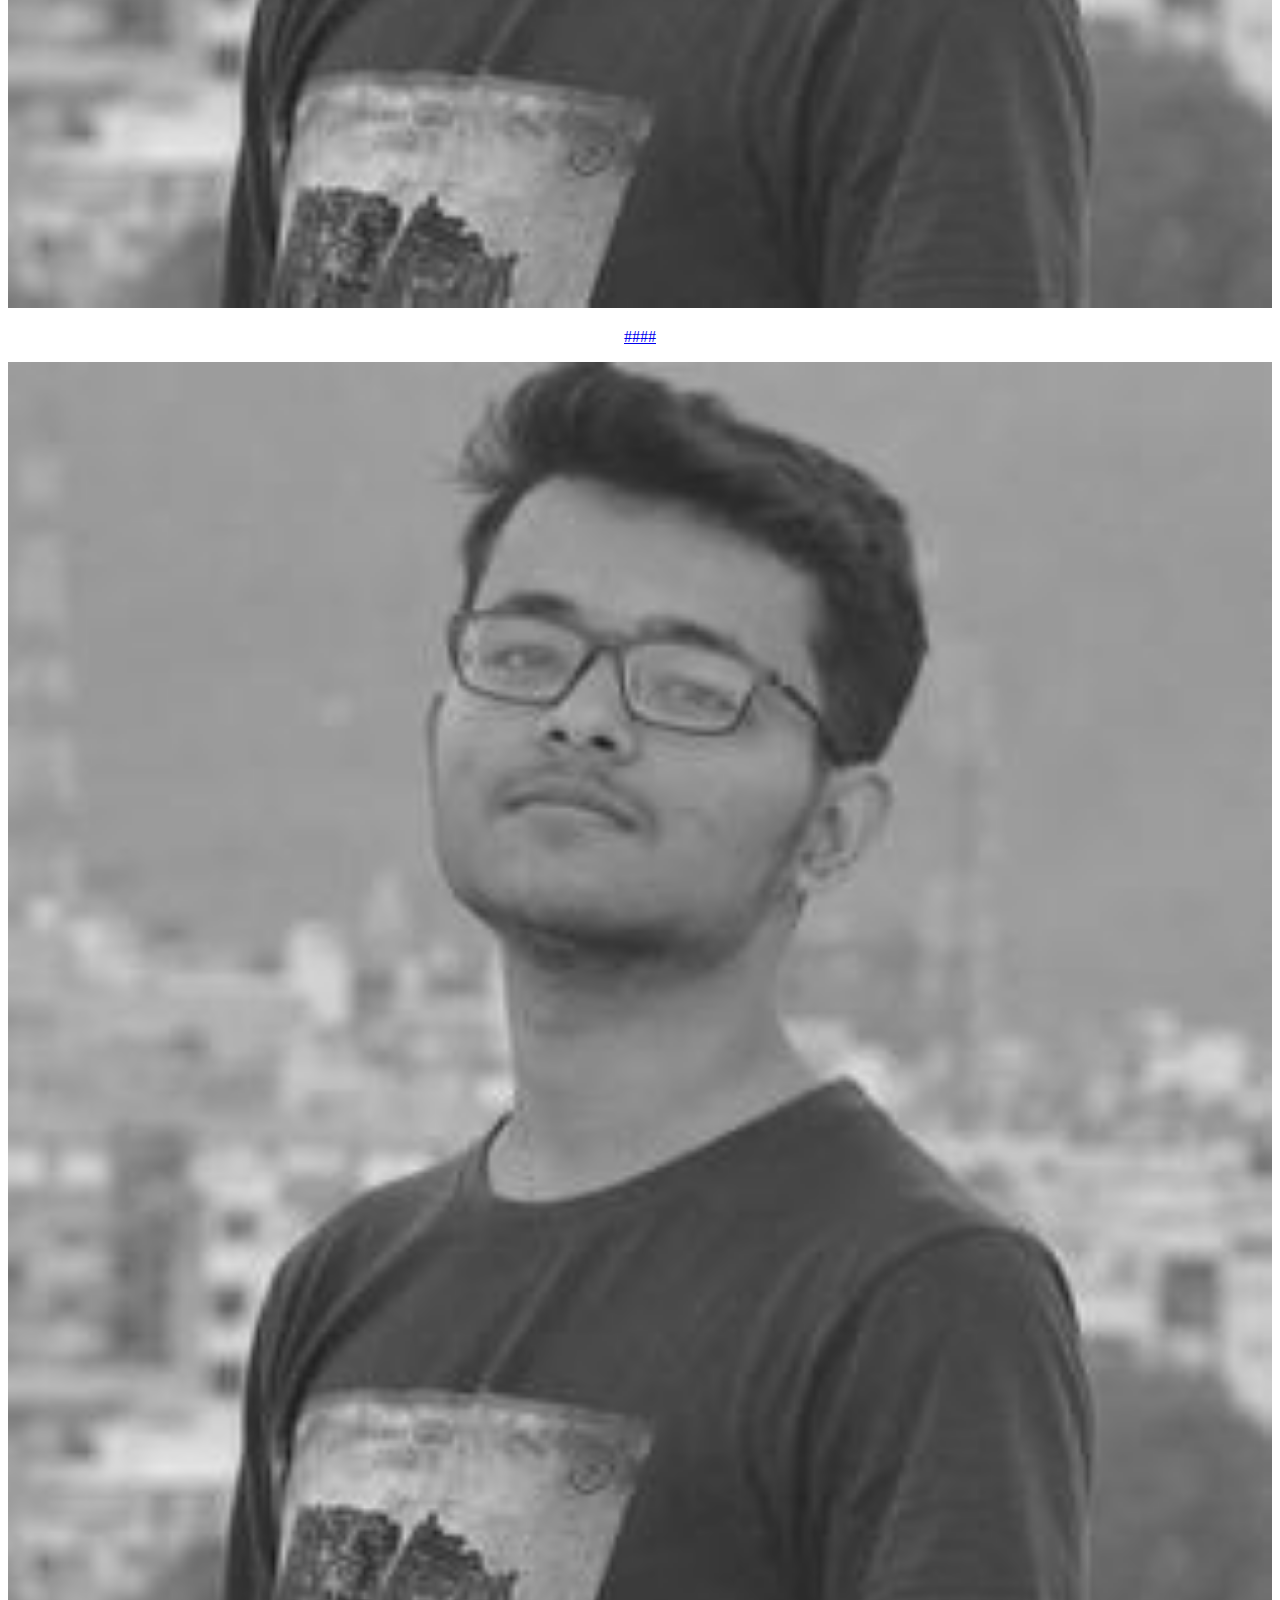
<file: team.html>
<!DOCTYPE html>

<html>

<head>

    <title>Xenesis 2018</title>
    <meta name="viewport" content="width=device-width, initial-scale=1.0" />
    <link rel="icon" href="ldrp_logo.png" type="image/x-icon">
    <link href="http://techfest18.socet.edu.in/css/bootstrap.css" rel="stylesheet" type="text/css" media="all" />
    <link href="http://techfest18.socet.edu.in/css/style1.css" rel="stylesheet" type="text/css" media="all" />
    <link href="http://techfest18.socet.edu.in/css/main.css" rel="stylesheet" type="text/css" media="all" />
    <link href="http://techfest18.socet.edu.in/css/style.css" rel="stylesheet">
    <link rel="stylesheet" href="https://maxcdn.bootstrapcdn.com/font-awesome/4.4.0/css/font-awesome.min.css">
    <script type="text/javascript" src="http://techfest18.socet.edu.in/js/jquery-2.1.4.min.js"></script>
    <script type="text/javascript" src="http://techfest18.socet.edu.in/js/bootstrap-3.1.1.min.js"></script>
    <link rel="stylesheet" href="style.css">
</head>


<body>
        <div class="ban-top" style="margin-top: 0px;">
        
                <div class="container">
                    <div class="top_nav_left">
        
                        <nav class="navbar navbar-default navbar-static-top nav-sol">
        
                            <div class="container-fluid">
        
                                <div class="navbar-header ">
                                    <button type="button" class="navbar-toggle collapsed" data-toggle="collapse" data-target="#bs-example-navbar-collapse-1" aria-expanded="false">
                                       <span class="sr-only">Toggle navigation</span>
                                       <span class="icon-bar"></span>
                                       <span class="icon-bar"></span>
                                       <span class="icon-bar"></span>
                                    </button>
                                </div>
        
                        
                                <div class="navbar-collapse collapse menu--shylock " id="bs-example-navbar-collapse-1">
        
                                    <ul class="nav navbar-nav menu__list" id="bar">
                                       <li class="menu__item" ><a class="menu__link" href="index.html">Home </a></li>
                                       <li class=" menu__item " id="event"><a class="menu__link" href="index.html#events">Events<span class="sr-only">(current)</span></a></li>
                                       <li class=" menu__item"><a class="menu__link" href="index.html#contact">Contact Us</a></li>
                                    </ul>
        
                                </div>
        
                            </div>
                        </nav>  
                    </div>
                    
                </div>
            </div>
        <br>
    <br>
<br>

<div class="text-center">
    <h3 class="mula" style="border-bottom: 3px solid #fd8800; display:inline-block;">X-Team</h3>
</div> 

<br><br>
<div class="container">
    <div class="row">
        <div class="col-md-3">
            <div class="thumbnail">
                <a href="#" target="_blank">
                <img src="Hardik.jpg" alt="Lights" style="width:100%">
                    <div class="caption">
                        <p> Website Developer, Designer. </p>
                    </div>
                </a>
            </div>
        </div>
    <div class="col-md-3">
        <div class="thumbnail">
            <a href="#" target="_blank">
                <img src="Harsh.jpg" alt="Nature" style="width:100%">
                <div class="caption">
                    <p> Website Developer, Designer. </p>
                </div>
            </a>
        </div>
    </div>
        <div class="col-md-3">
            <div class="thumbnail">
                <a href="#" target="_blank">
                <img src="Hardik.jpg" alt="Fjords" style="width:100%">
                    <div class="caption">
                        <p> #### </p>
                    </div>
                </a>
            </div>
    </div>
        <div class="col-md-3">
            <div class="thumbnail">
                    <a href="#" target="_blank">
                    <img src="Harsh.jpg" alt="Fjords" style="width:100%">
                        <div class="caption">
                            <p> #### </p>
                        </div>
                    </a>
            </div>
        </div>
            <div class="col-md-3">
                <div class="thumbnail">
                        <a href="#" target="_blank">
                        <img src="Hardik.jpg" alt="Fjords" style="width:100%">
                            <div class="caption">
                                <p> #### </p>
                            </div>
                        </a>
                </div>
            </div>
            <div class="col-md-3">
                <div class="thumbnail">
                        <a href="#" target="_blank">
                        <img src="Harsh.jpg" alt="Fjords" style="width:100%">
                            <div class="caption">
                               <p> #### </p>
                           </div>
                      </a>
               </div>
            </div>
            <div class="col-md-3">
                    <div class="thumbnail">
                            <a href="#" target="_blank">
                            <img src="Harsh.jpg" alt="Fjords" style="width:100%">
                                <div class="caption">
                                   <p> #### </p>
                               </div>
                          </a>
                   </div>
            </div>
                <div class="col-md-3">
                        <div class="thumbnail">
                                <a href="#" target="_blank">
                                <img src="Harsh.jpg" alt="Fjords" style="width:100%">
                                    <div class="caption">
                                       <p> #### </p>
                                   </div>
                              </a>
                       </div>
                </div>
                <div class="col-md-3">
                        <div class="thumbnail">
                                <a href="#" target="_blank">
                                <img src="Harsh.jpg" alt="Fjords" style="width:100%">
                                    <div class="caption">
                                       <p> #### </p>
                                   </div>
                              </a>
                       </div>
                </div>
                <div class="col-md-3">
                        <div class="thumbnail">
                                <a href="#" target="_blank">
                                <img src="Harsh.jpg" alt="Fjords" style="width:100%">
                                    <div class="caption">
                                       <p> #### </p>
                                   </div>
                              </a>
                       </div>
                    </div>
                    <div class="col-md-3">
                            <div class="thumbnail">
                                    <a href="#" target="_blank">
                                    <img src="Harsh.jpg" alt="Fjords" style="width:100%">
                                        <div class="caption">
                                           <p> #### </p>
                                       </div>
                                  </a>
                           </div>
                        </div>
                        <div class="col-md-3">
                                <div class="thumbnail">
                                        <a href="#" target="_blank">
                                        <img src="Harsh.jpg" alt="Fjords" style="width:100%">
                                            <div class="caption">
                                               <p> #### </p>
                                           </div>
                                      </a>
                               </div>
                            </div>          
        </div>
    </div>
    <br><br>
    <footer class="site-footer">
            <div class="bottom">
                <div class="container">
                    <div class="row">
    
                        <div class="col-md-12 col-sm-12 text-lg-left text-center">
                            <p class="copyright-text">
                            XENESIS '2018 | Developed by Hardik Panchal (VI SEM) and Harsh Makwana (VI Sem)
                            </p>
                        </div>                       
                            <div class="ic-pos text-center">
                                <!-- Add font awesome icons -->
                                <a href="http://www.facebook.com/xenesisldrp"> <i class="fa fa-facebook-official fa-1x"> </i></a>
                                <a href="http://www.twitter.com/xenesisldrp"> <i class="fa fa-twitter fa-1x"> </i></a>
                                <a href="https://www.youtube.com/channel/UCbBHZ2968UExg9fWiwKQNmA"> <i class="fa fa-youtube fa-1x"> </i></a>
                                <a href="http://www.instagram.com/xenesisldrp"> <i class="fa fa-instagram fa-1x"> </i></a>
                            </div>
                    </div>
                </div>
            </div>
        </footer>
    </body>
    
    </html>
</file>
<file: style.css>
.img-responsive {
    background-size: 100% 100%;
    background-attachment: fixed;
    height: 600px;
    background-image: url('web1.jpg');
}

@media only screen and (max-width: 600px) {
	.img-responsive {

		background-image: url('web2.jpg');

    }   

}

@media only screen and (max-width: 600px) {
	.mula{
        font-size: 30px;
    }
}

.timer {
    display:none;
}


@media only screen and (max-width: 600px) {
    .timer {

        display:block;

    }
}

.fa {
    padding: 5px;
    font-size: 30px;
    width: 40px;
    text-align: center;
    text-decoration: none;
}

.fa-youtube {
    font-size: 40px;
    color: white;
    background: black;
    margin: 20px;
    -webkit-transition: opacity 1s, background 1s, width 1s, height 1s;
}

.fa-youtube:hover {
    color: white;
    background-color: #CC181E;
    width: 50px;
    height: 50px;
}

.fa-instagram {
    font-size: 40px;
    color: white;
    background: black;
    margin: 20px;
    -webkit-transition: opacity 1s, background 1s, width 1s, height 1s;
}

.fa-instagram:hover {
    color: white;
    background-color: #fb3958;
    width: 50px;
    height: 50px;
}

.fa-facebook-official {
    font-size: 40px;
    color: white;
    background: black;
    margin: 20px;
    -webkit-transition: opacity 1s, background 1s, width 1s, height 1s;
}

.fa-facebook-official:hover {
    color: white;
    background-color: #3B5998;
    width: 50px;
    height: 50px;
}

.fa-twitter {
    font-size: 40px;
    color: white;
    background: black;
    margin: 20px;
    -webkit-transition: opacity 1s, background 1s, width 1s, height 1s;
}

.fa-twitter:hover {
    color: white;
    background-color: #0084b4;
    width: 50px;
    height: 50px;
}

.ic-pos {

    text-align: center;
}

.nav-sol{
    text-align: left;
    width: 100%;
}

.caption{
    text-align: center;
}
</file>
